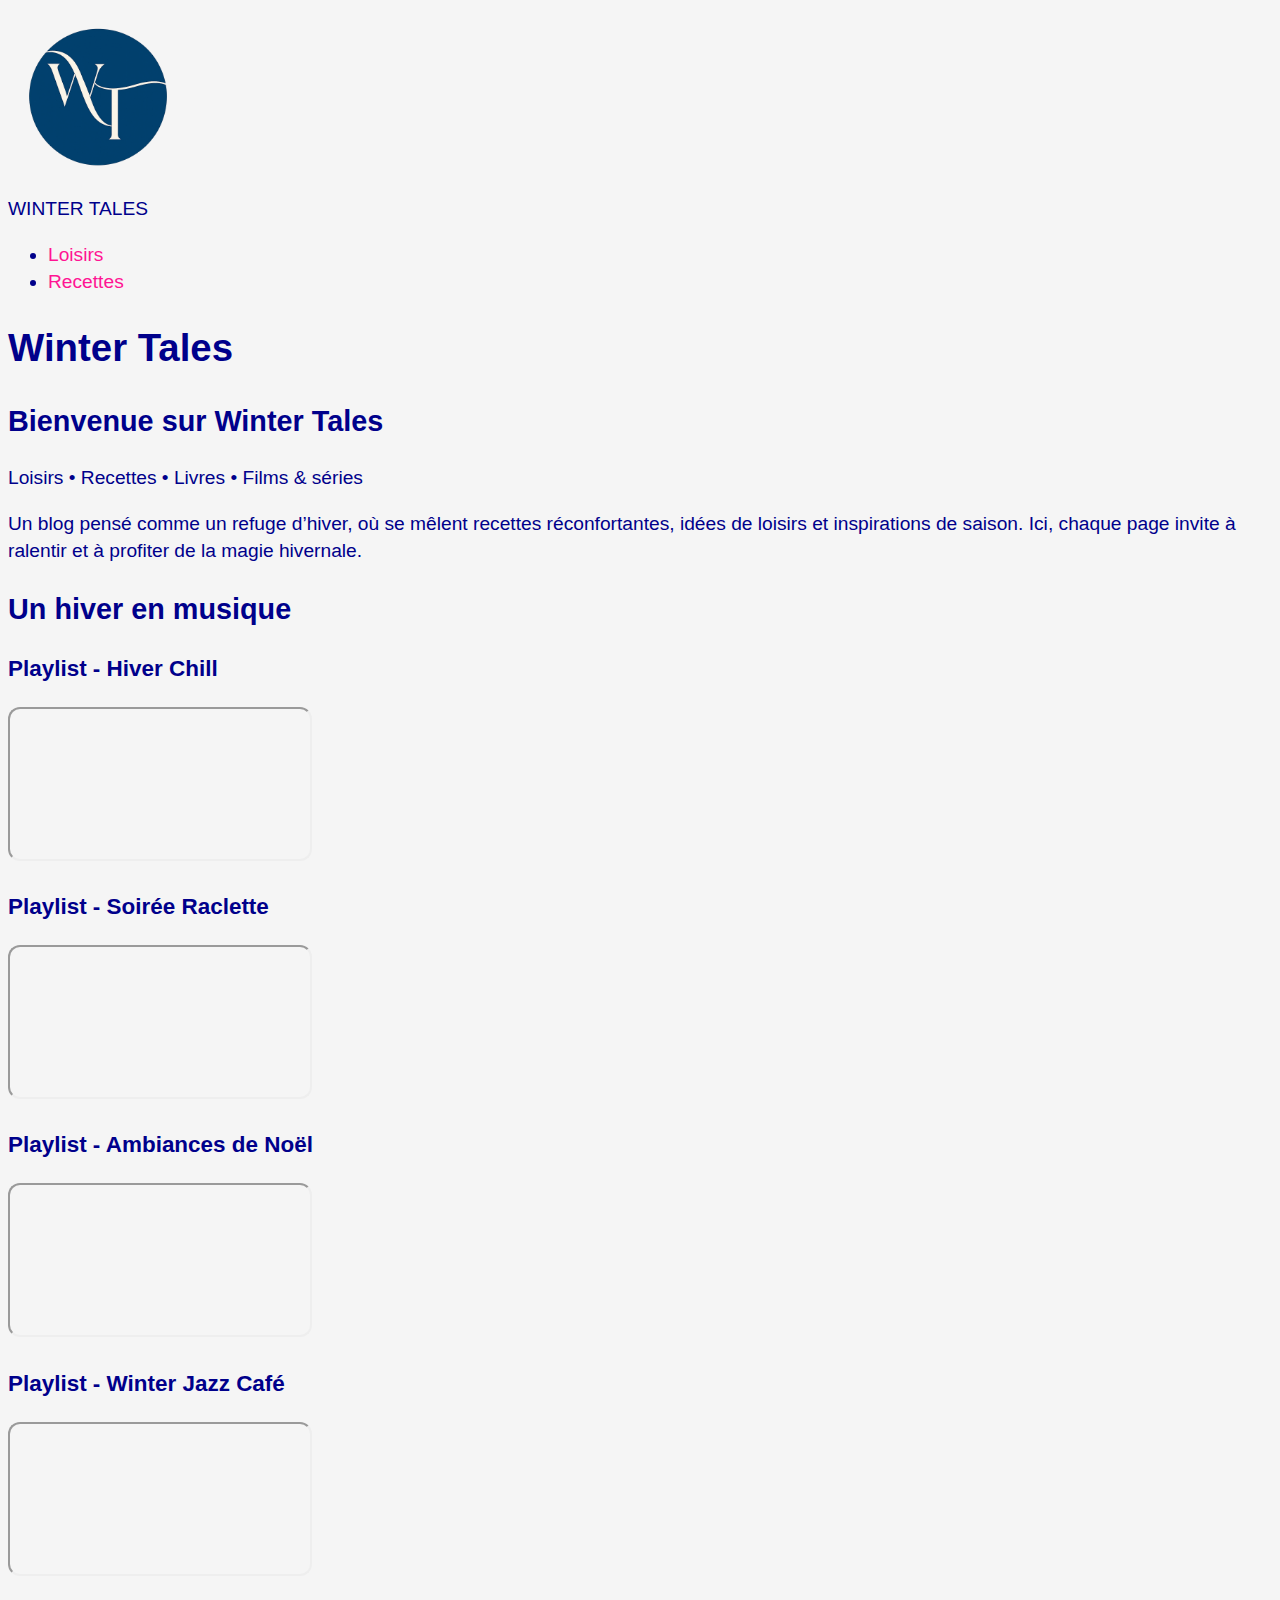
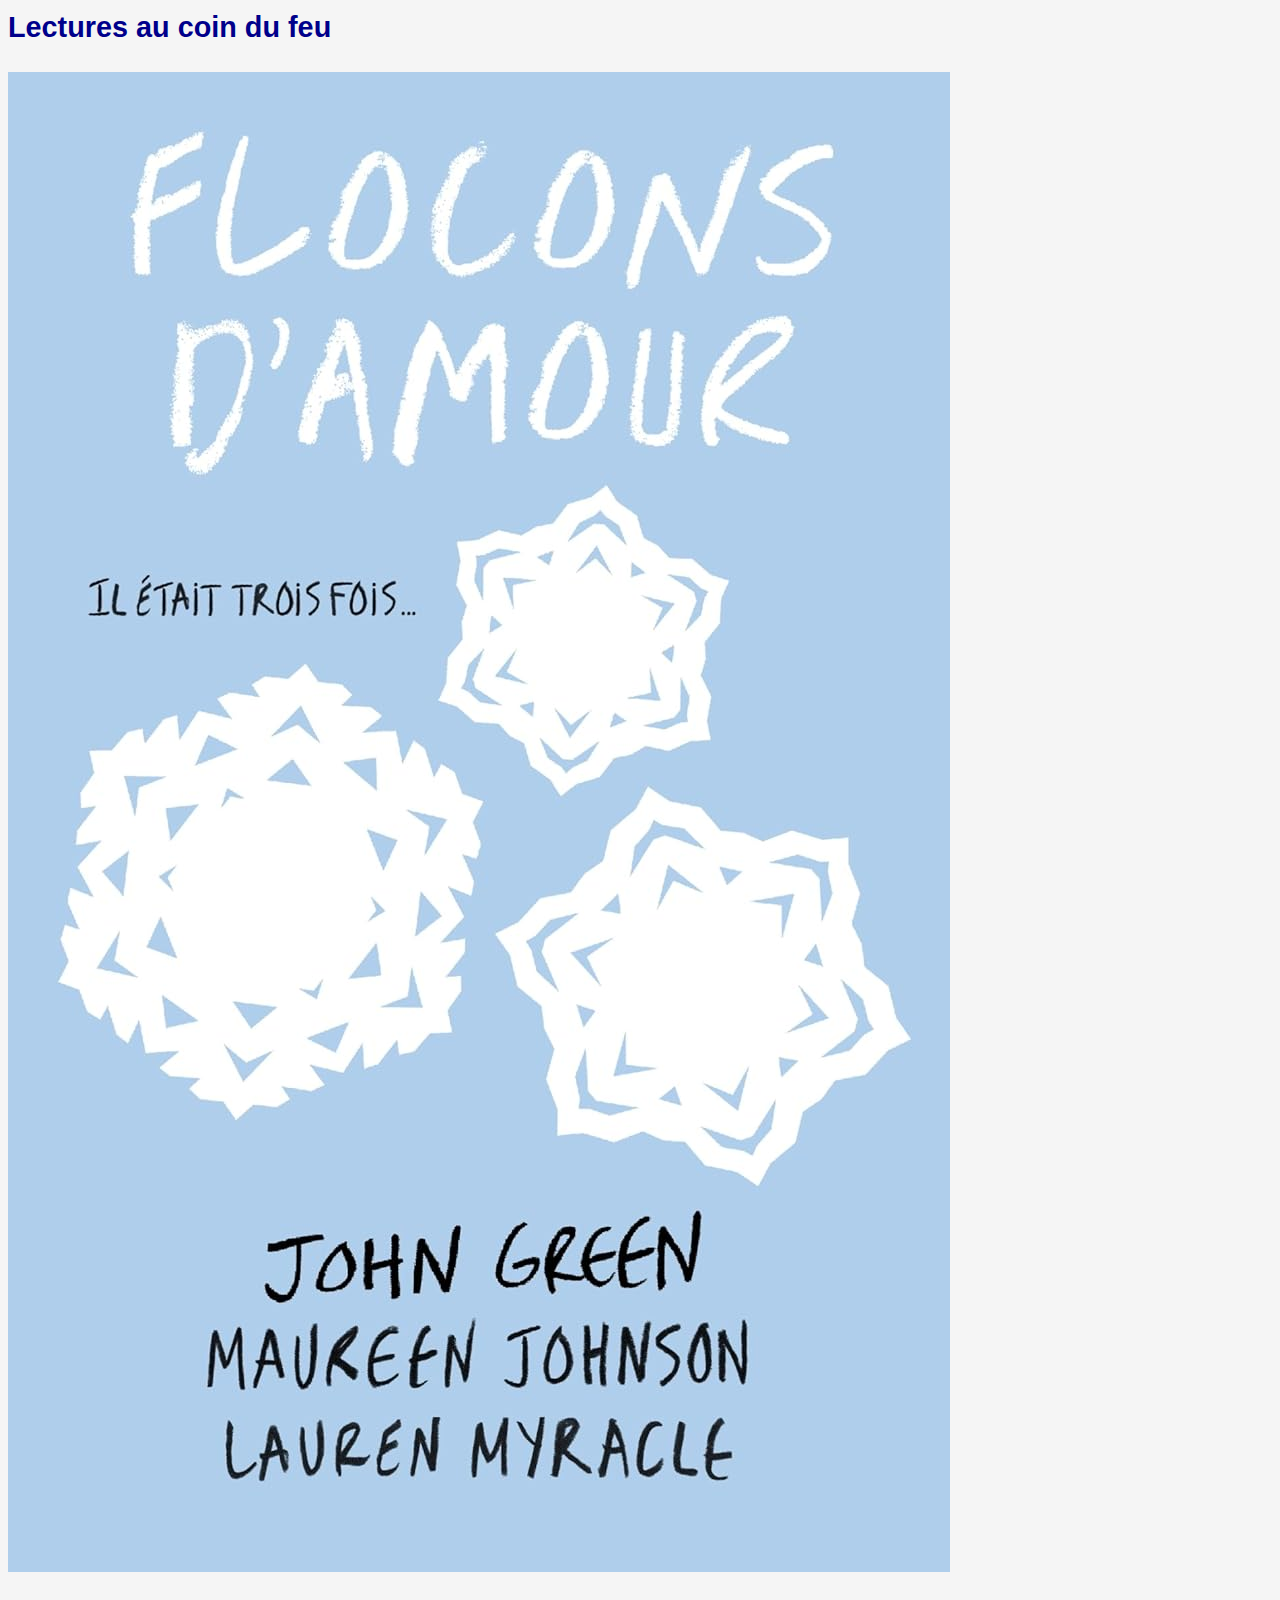
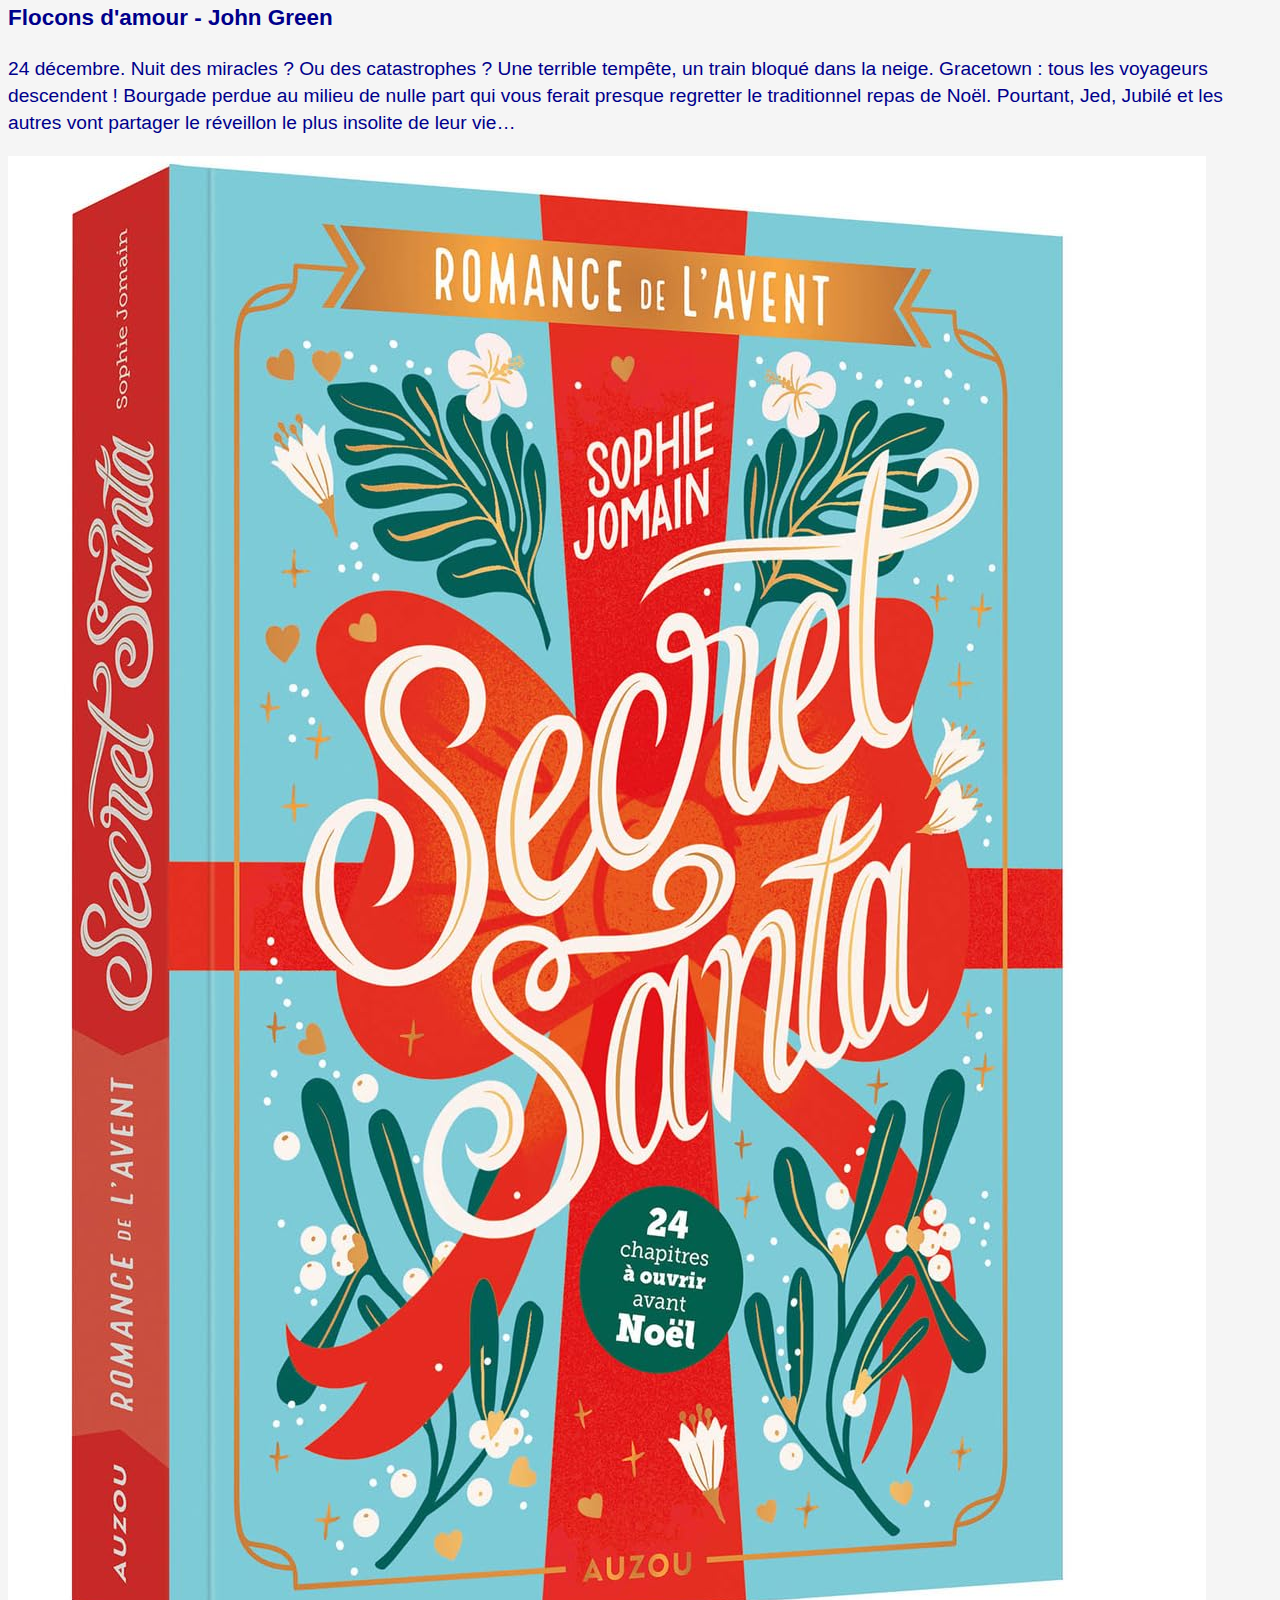
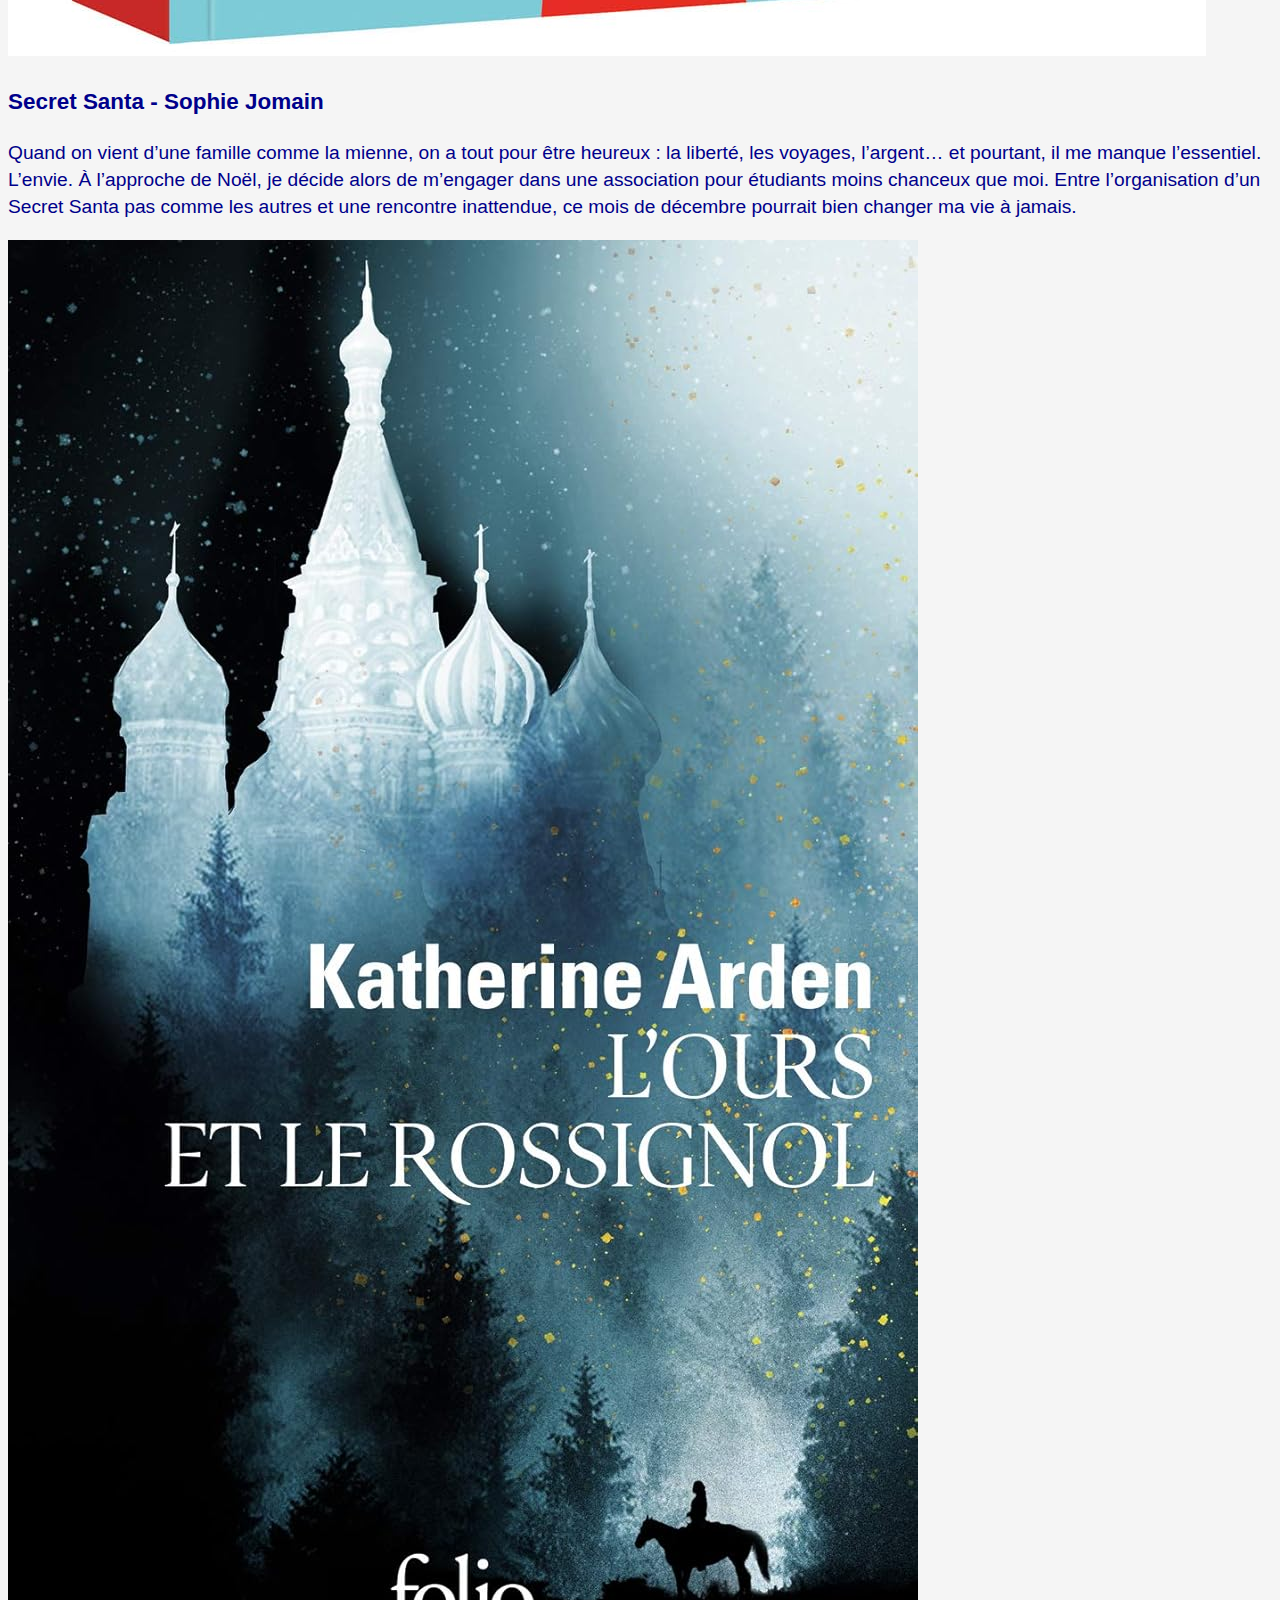
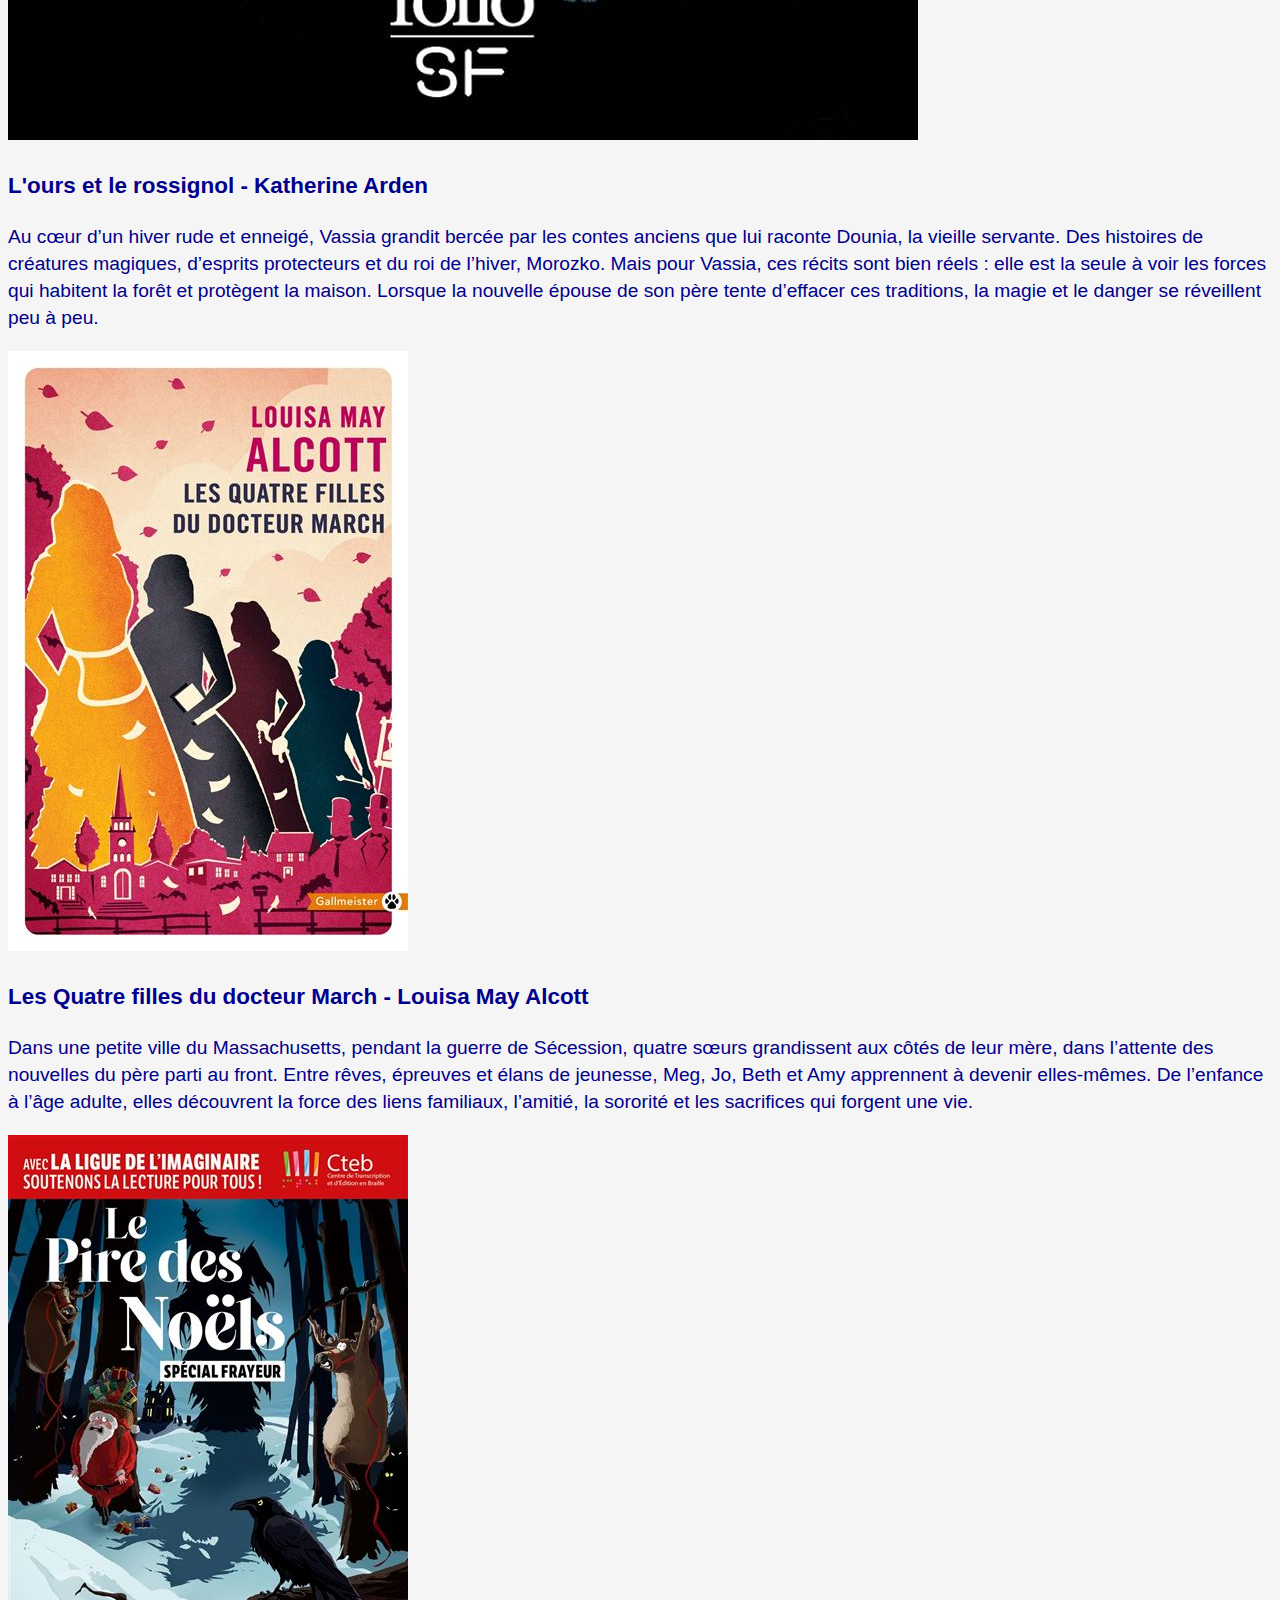
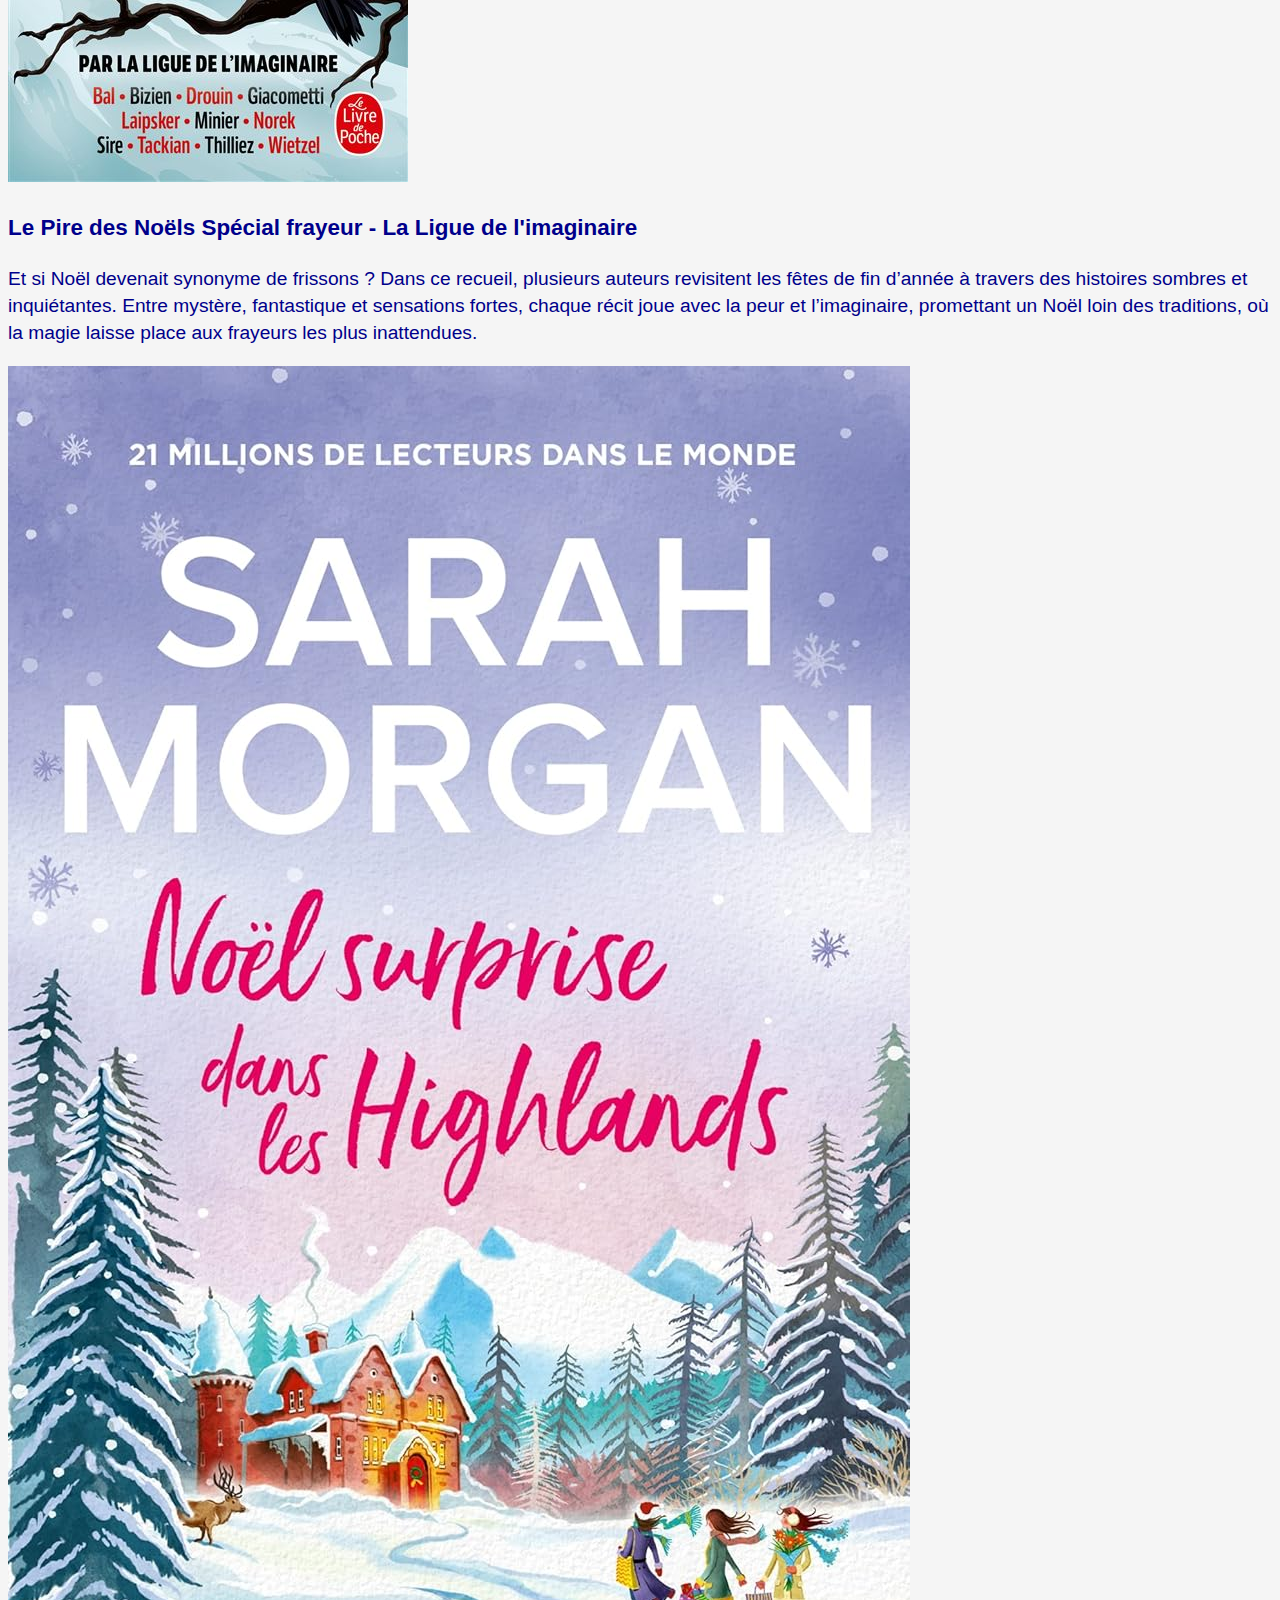
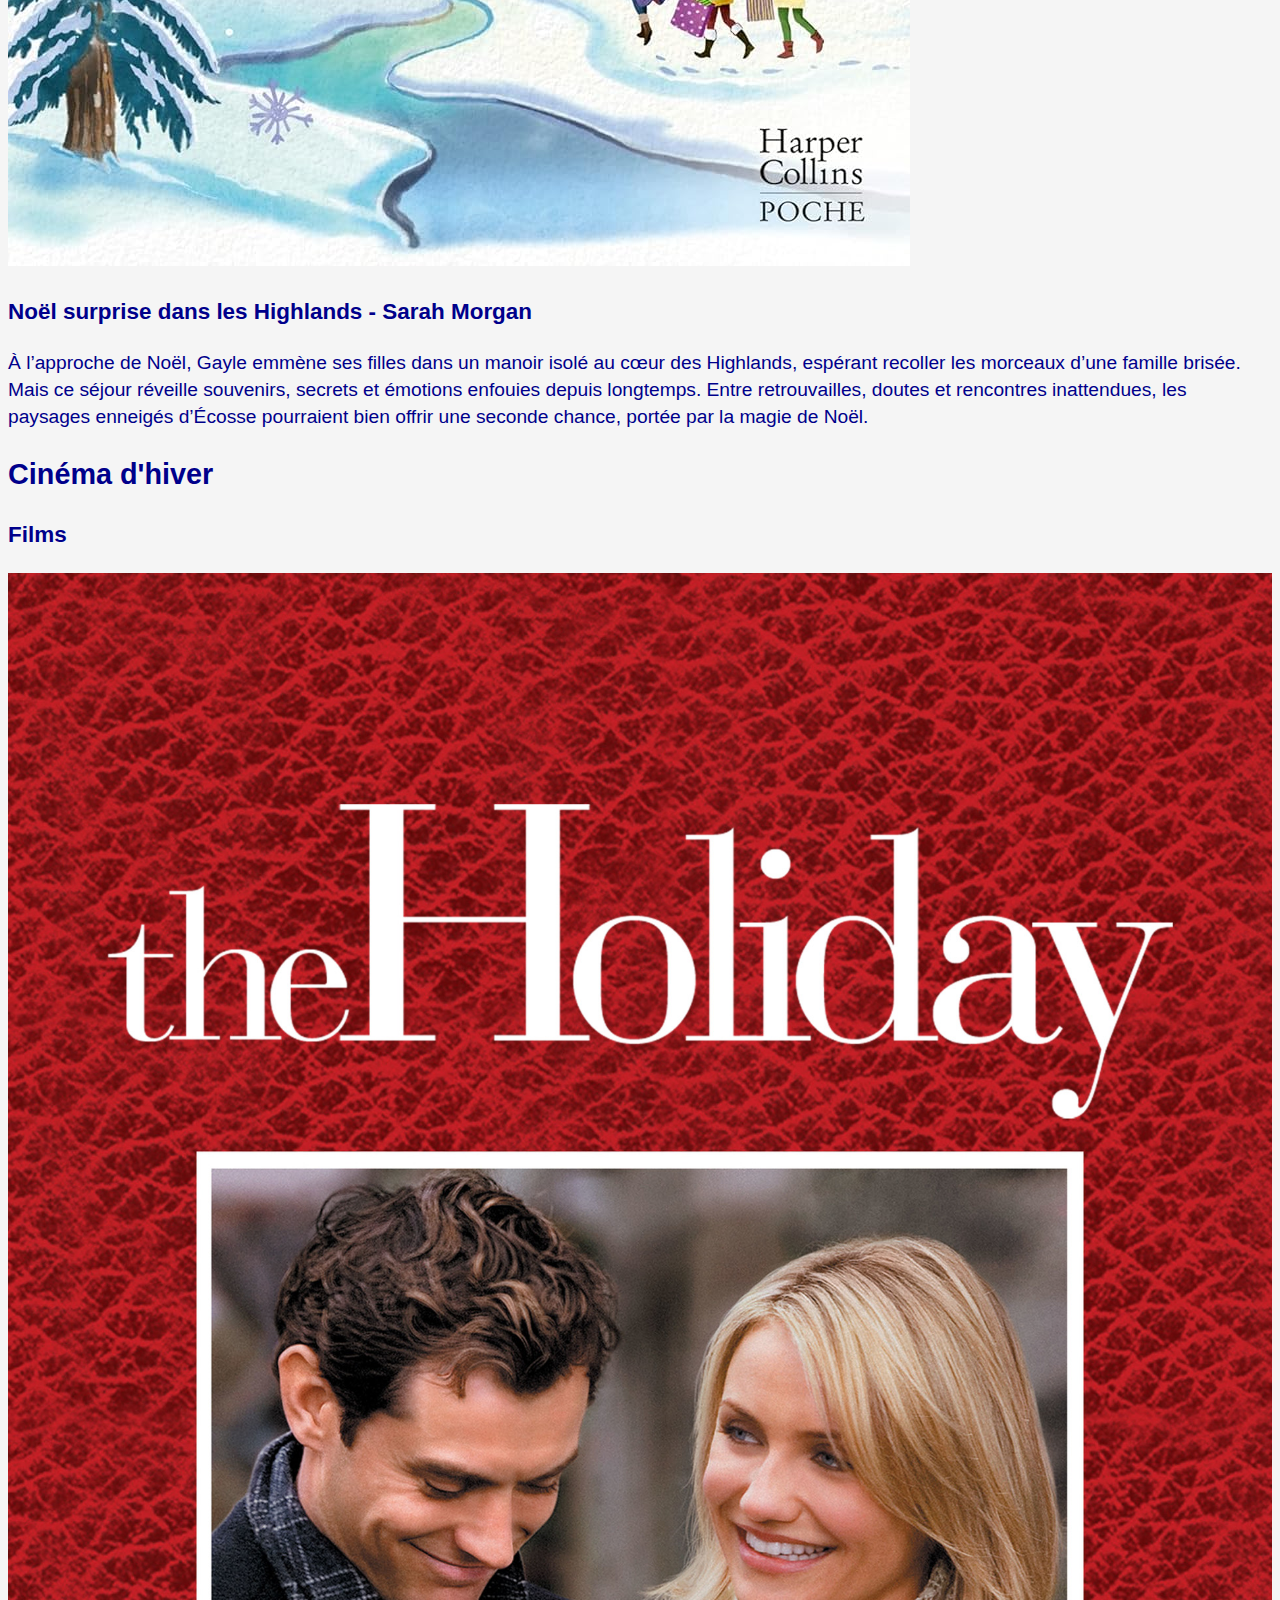
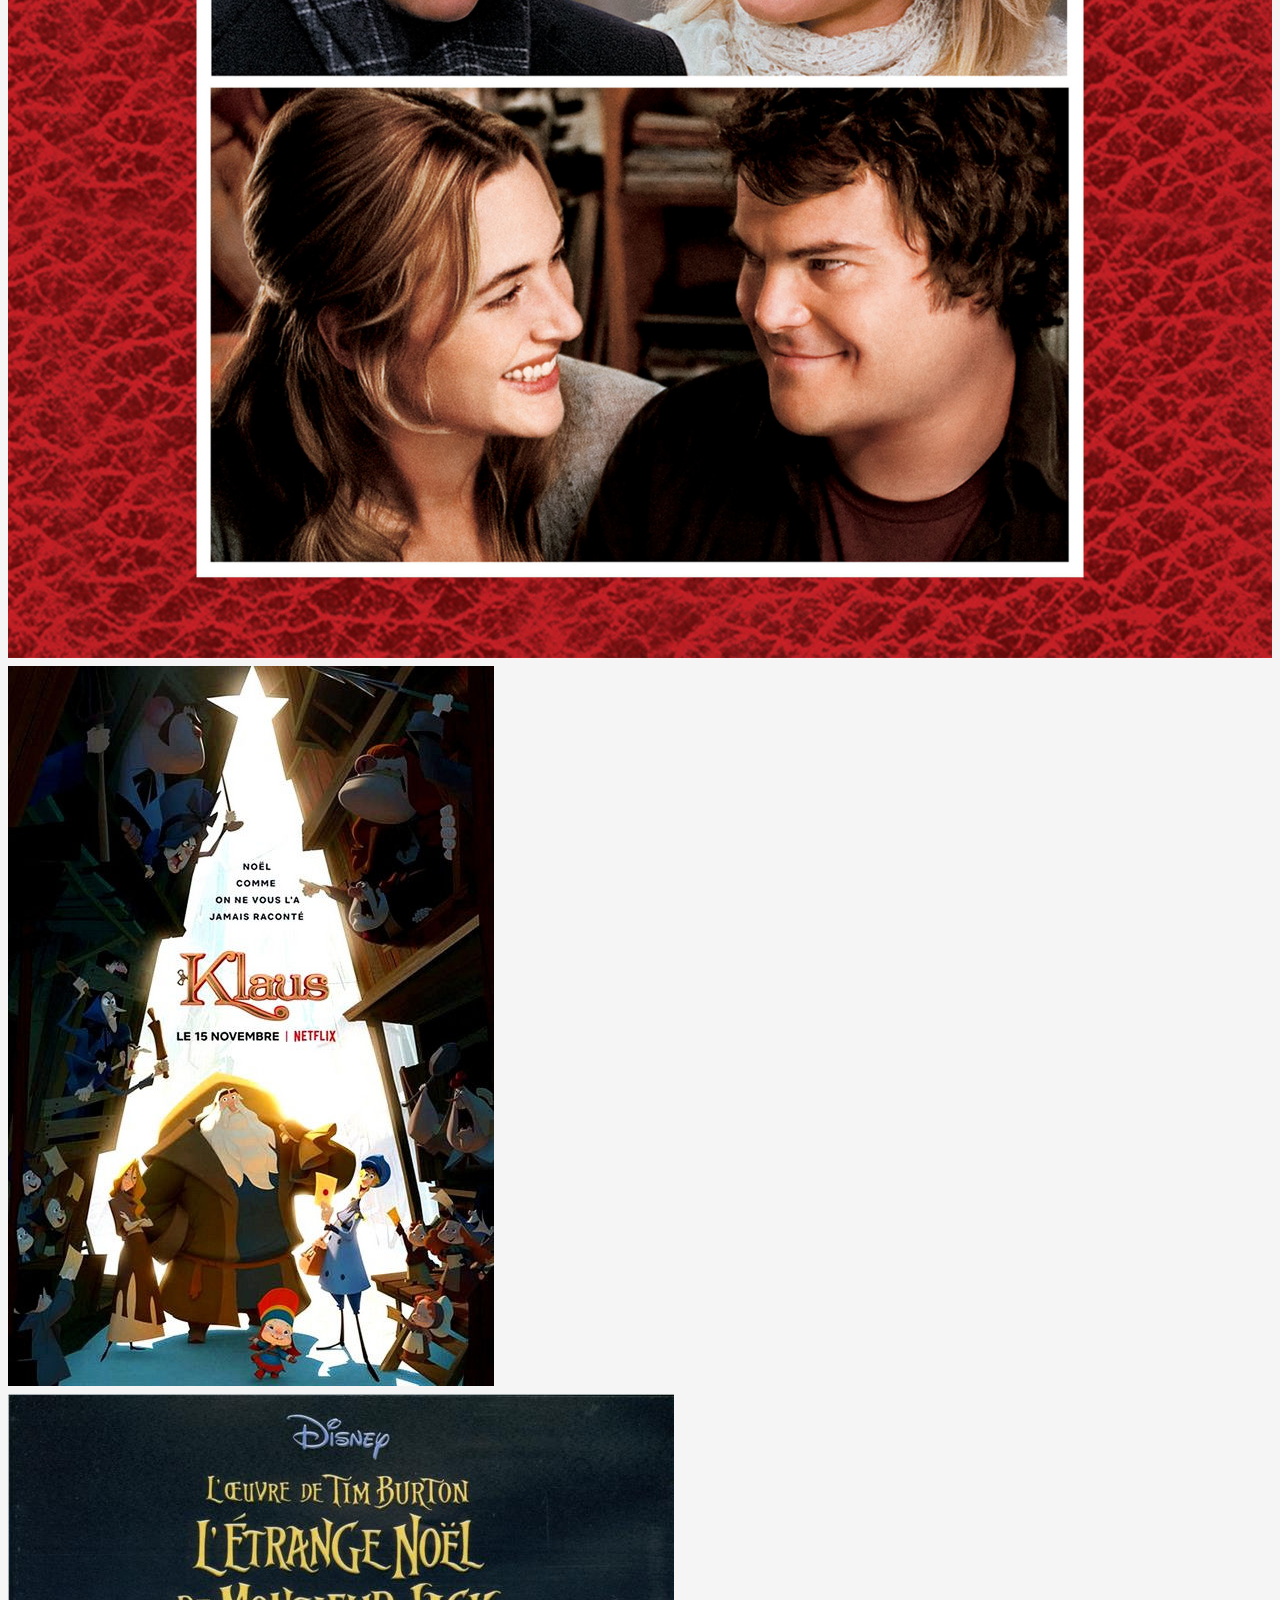
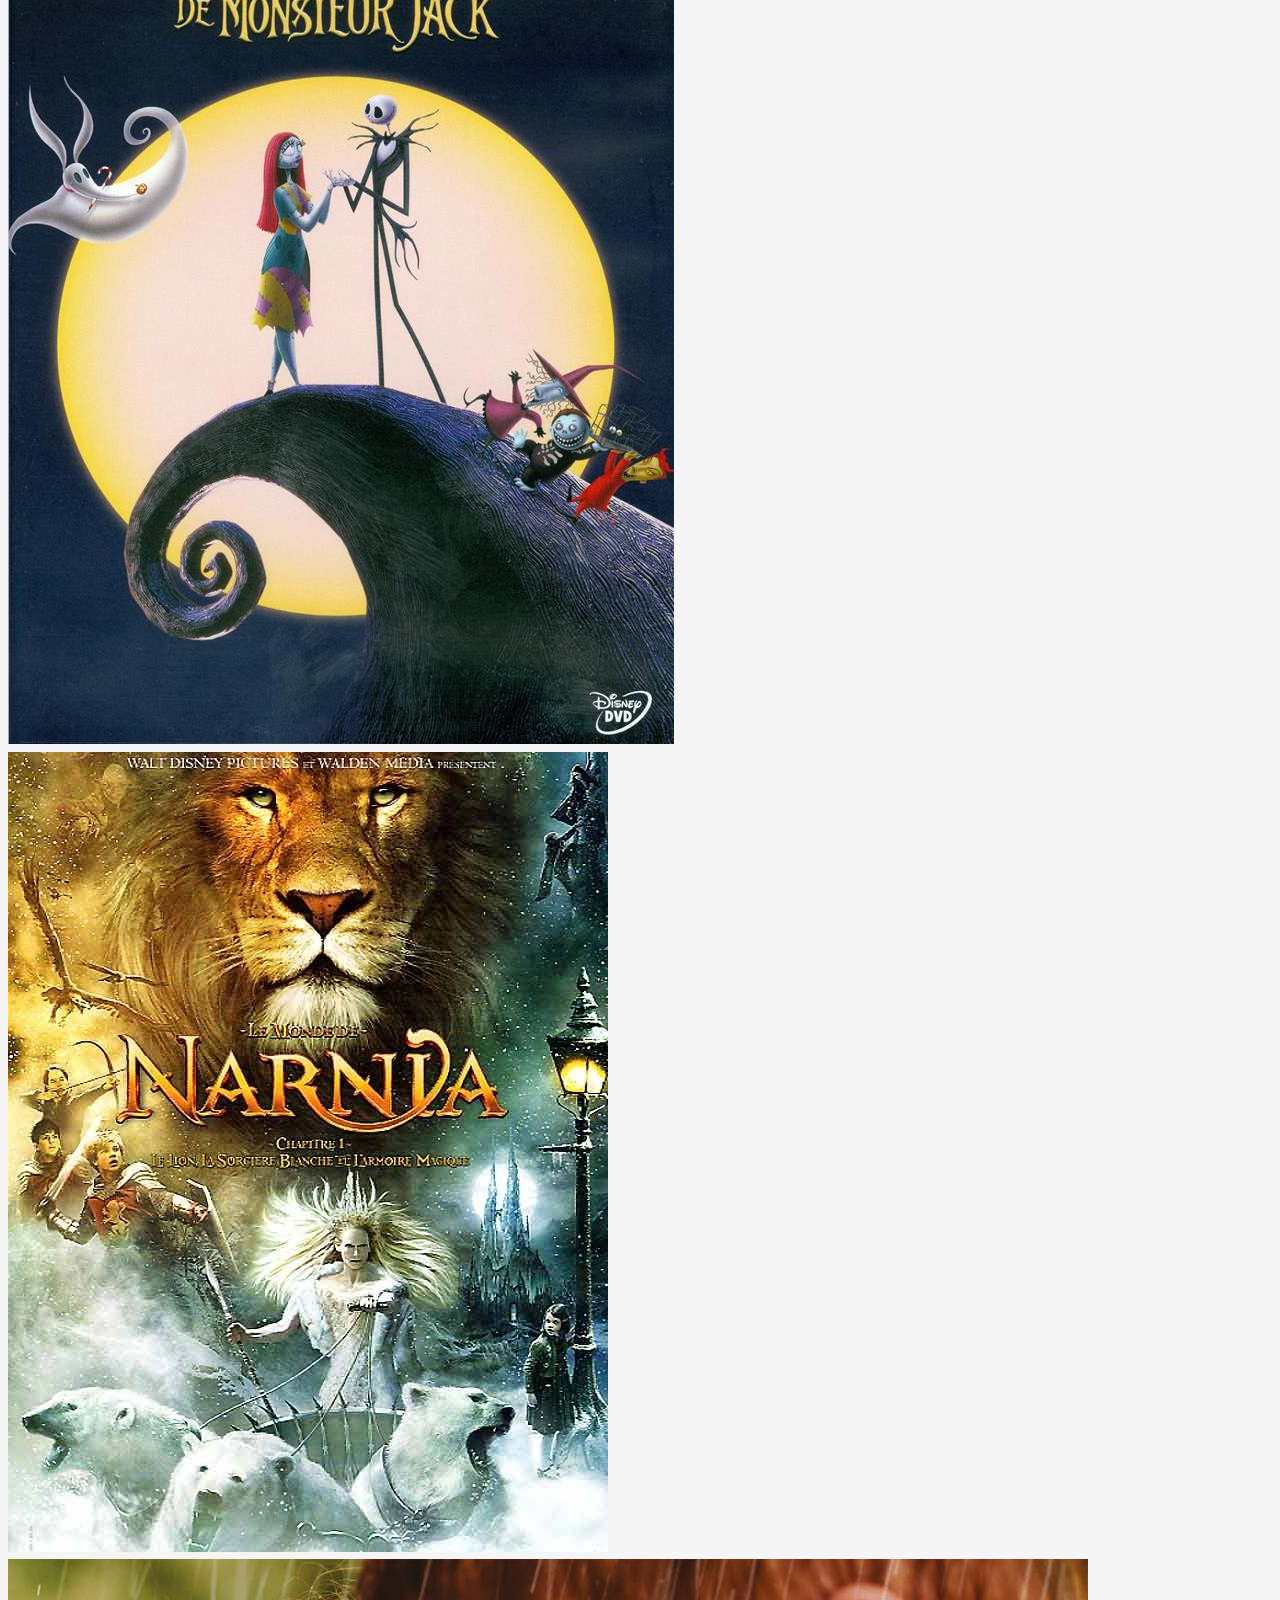
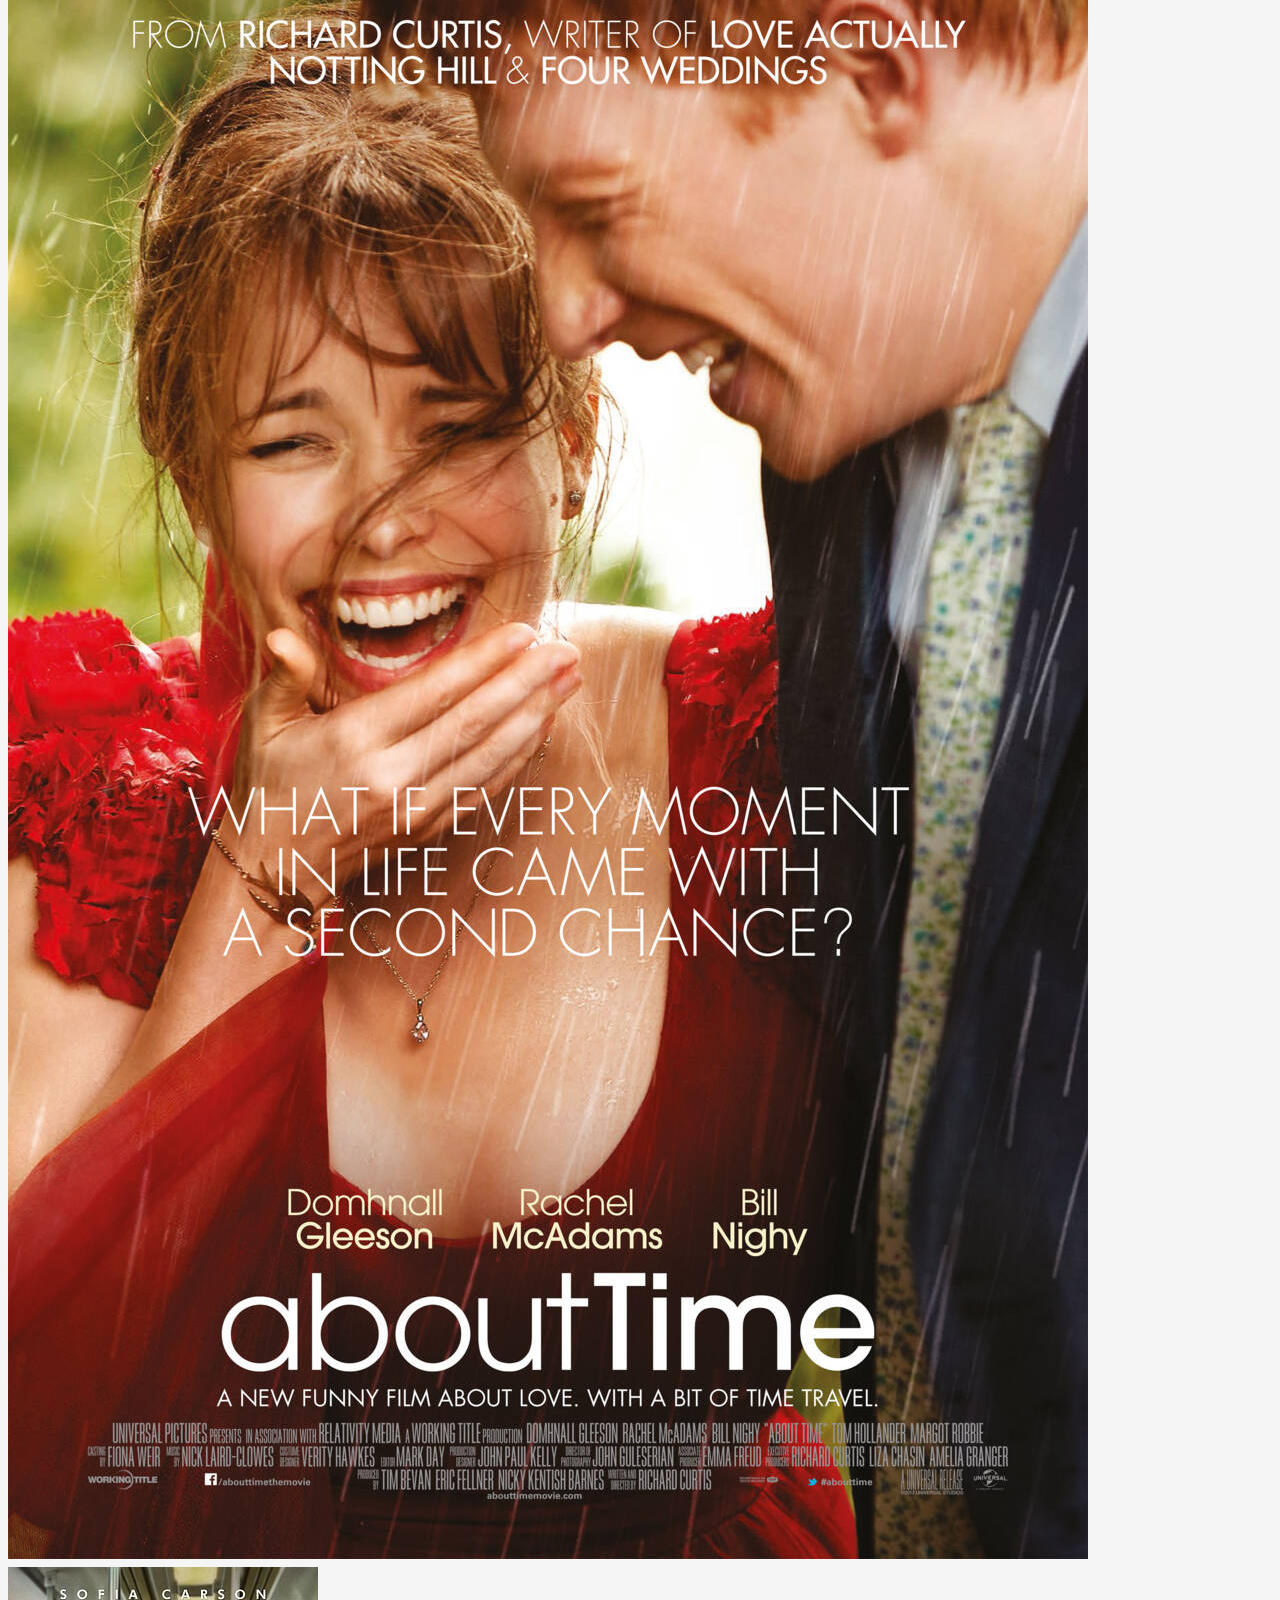
<file: index.html>
<!DOCTYPE html>
<html lang="fr">
<head>
    <meta charset="UTF-8">
    <meta name="viewport" content="width=device-width, initial-scale=1.0">
    <title>Winter Tales</title>
    <meta name="author" content="Jessica M.">
    <meta name="description"
          content="Petit blog de recommendations de musiques, livres, films et séries pour la saison hivernale">
    <link rel="stylesheet" href="css/main.css"/>
    <link rel="apple-touch-icon" sizes="180x180" href="img/logo/apple-touch-icon.png">
    <link rel="icon" type="image/png" sizes="32x32" href="img/logo/favicon-32x32.png">
    <link rel="icon" type="image/png" sizes="16x16" href="img/logo/favicon-16x16.png">
    <link rel="manifest" href="img/logo/site.webmanifest">
    <meta name="msapplication-TileColor" content="#da532c">
    <meta name="theme-color" content="#ffffff">
</head>
<body>

<header class="site-header">
    <div class="container">

        <a href="index.html" class="logo">
            <img src="img/logo/apple-touch-icon.png" alt="Winter Tales Logo">
        </a>

        <div class="header-center">
            <span class="header-title"> WINTER TALES</span>
        </div>

        <nav>
            <ul class="nav-links">
                <li><a aria-current="page" href="index.html">Loisirs</a></li>
                <li><a href="recettes.html">Recettes</a></li>
            </ul>
        </nav>

    </div>
</header>

<div class="container">
    <div class="BanniereAccueil"></div>
    <h1 class="sr-only">Winter Tales</h1>

    <section class="intro">
        <h2 class="intro-title">Bienvenue sur Winter Tales</h2>
        <p class="intro-kicker">Loisirs • Recettes • Livres • Films & séries</p>
        <p class="intro-text">
            Un blog pensé comme un refuge d’hiver, où se mêlent recettes réconfortantes,
            idées de loisirs et inspirations de saison. Ici, chaque page invite à ralentir
            et à profiter de la magie hivernale.
        </p>
    </section>
</div>

<main class="container">

    <section class="section">
        <h2>Un hiver en musique</h2>

        <div class="playlist-grid">

            <!-- Playlist 1 -->
            <article class="card playlist-tile">
                <h3>Playlist - Hiver Chill</h3>
                <iframe
                        title="Playlist Spotify - Hiver Chill"
                        data-testid="embed-iframe"
                        style="border-radius:12px"
                        src="https://open.spotify.com/embed/playlist/4eehe84AOxcmm5hTRtS2jg?utm_source=generator"
                        allow="autoplay; clipboard-write; encrypted-media; fullscreen; picture-in-picture"
                        loading="lazy"
                        allowfullscreen>
                </iframe>

            </article>

            <!-- Playlist 2 -->
            <article class="card playlist-tile">
                <h3>Playlist - Soirée Raclette </h3>
                <iframe
                        title="Playlist Spotify - Soirée Raclette"
                        data-testid="embed-iframe"
                        style="border-radius:12px"
                        src="https://open.spotify.com/embed/playlist/5YB8bsZEhUO0wBGnpduDes?utm_source=generator"
                        allow="autoplay; clipboard-write; encrypted-media; fullscreen; picture-in-picture"
                        loading="lazy"
                        allowfullscreen>
                </iframe>

            </article>

            <!-- Playlist 3 -->
            <article class="card playlist-tile">
                <h3>Playlist - Ambiances de Noël</h3>
                <iframe
                        title="Playlist Spotify - Ambiances de Noël"
                        data-testid="embed-iframe"
                        style="border-radius:12px"
                        src="https://open.spotify.com/embed/playlist/4WcHG1g0WabM1K53blc9sh?utm_source=generator"
                        allow="autoplay; clipboard-write; encrypted-media; fullscreen; picture-in-picture"
                        loading="lazy"
                        allowfullscreen>
                </iframe>

            </article>

            <!--Playlist 4 -->
            <article class="card playlist-tile">
                <h3>Playlist - Winter Jazz Café</h3>
                <iframe
                        title="Playlist Spotify - Winter Jazz Café"
                        data-testid="embed-iframe"
                        style="border-radius:12px"
                        src="https://open.spotify.com/embed/playlist/0IdoITS2RoNMybX2mBR3hc?utm_source=generator&theme=0"
                        allow="autoplay; clipboard-write; encrypted-media; fullscreen; picture-in-picture"
                        loading="lazy"
                        allowfullscreen>
                </iframe>

            </article>
        </div>
    </section>

    <section class="section">
        <h2>Lectures au coin du feu</h2>

        <div class="books-grid">

            <article class="card book-item">
                <img class="book-cover" src="img/livres/JonhGreen_FloconsDamour.jpg" alt="Flocons d'amour">
                <div class="book-body">
                    <h3>Flocons d'amour - John Green</h3>
                    <p>
                        24 décembre. Nuit des miracles ? Ou des catastrophes ? Une terrible tempête,
                        un train bloqué dans la neige. Gracetown : tous les voyageurs descendent !
                        Bourgade perdue au milieu de nulle part qui vous ferait presque regretter
                        le traditionnel repas de Noël. Pourtant, Jed, Jubilé et les autres vont
                        partager le réveillon le plus insolite de leur vie…
                    </p>
                </div>
            </article>

            <article class="card book-item">
                <img class="book-cover" src="img/livres/SophieJomain_SecretSanta.jpg" alt="Secret Santa">
                <div class="book-body">
                    <h3>Secret Santa - Sophie Jomain</h3>
                    <p>
                        Quand on vient d’une famille comme la mienne, on a tout pour être heureux : la liberté,
                        les voyages, l’argent… et pourtant, il me manque l’essentiel. L’envie. À l’approche de Noël,
                        je décide alors de m’engager dans une association pour étudiants moins chanceux que moi.
                        Entre l’organisation d’un Secret Santa pas comme les autres et une rencontre inattendue,
                        ce mois de décembre pourrait bien changer ma vie à jamais.
                    </p>
                </div>
            </article>

            <article class="card book-item">
                <img class="book-cover" src="img/livres/KatherineArden_Ours&Rossignol.jpg" alt="L'Ours et le Rossignol">
                <div class="book-body">
                    <h3>L'ours et le rossignol - Katherine Arden</h3>
                    <p>
                        Au cœur d’un hiver rude et enneigé, Vassia grandit bercée par les contes anciens que lui
                        raconte Dounia, la vieille servante. Des histoires de créatures magiques, d’esprits protecteurs
                        et du roi de l’hiver, Morozko. Mais pour Vassia, ces récits sont bien réels : elle est la seule
                        à voir les forces qui habitent la forêt et protègent la maison. Lorsque la nouvelle épouse de
                        son père tente d’effacer ces traditions, la magie et le danger se réveillent peu à peu.
                    </p>
                </div>
            </article>

            <article class="card book-item">
                <img class="book-cover" src="img/livres/LouisaMayAlcott_QuatresFillesDocteurMarch.jpg"
                     alt="Les Quatre Filles du Docteur March">
                <div class="book-body">
                    <h3>Les Quatre filles du docteur March - Louisa May Alcott</h3>
                    <p>
                        Dans une petite ville du Massachusetts, pendant la guerre de Sécession, quatre sœurs grandissent
                        aux côtés de leur mère, dans l’attente des nouvelles du père parti au front. Entre rêves,
                        épreuves et élans de jeunesse, Meg, Jo, Beth et Amy apprennent à devenir elles-mêmes. De
                        l’enfance
                        à l’âge adulte, elles découvrent la force des liens familiaux, l’amitié, la sororité et les
                        sacrifices qui forgent une vie.
                    </p>
                </div>
            </article>

            <article class="card book-item">
                <img class="book-cover" src="img/livres/LigueImaginaire_LePireDesNoels.jpg"
                     alt="Pire Des Noëls Spécial frayeurs">
                <div class="book-body">
                    <h3>Le Pire des Noëls Spécial frayeur - La Ligue de l'imaginaire</h3>
                    <p>
                        Et si Noël devenait synonyme de frissons ? Dans ce recueil, plusieurs auteurs revisitent les
                        fêtes de fin d’année à travers des histoires sombres et inquiétantes. Entre mystère,
                        fantastique et sensations fortes, chaque récit joue avec la peur et l’imaginaire, promettant
                        un Noël loin des traditions, où la magie laisse place aux frayeurs les plus inattendues.
                    </p>
                </div>
            </article>

            <article class="card book-item">
                <img class="book-cover" src="img/livres/SarahMorgan_NoelSurprise.jpg"
                     alt="Noël Surprise dans les Highlands">
                <div class="book-body">
                    <h3>Noël surprise dans les Highlands - Sarah Morgan</h3>
                    <p>
                        À l’approche de Noël, Gayle emmène ses filles dans un manoir isolé au cœur des Highlands,
                        espérant recoller les morceaux d’une famille brisée. Mais ce séjour réveille souvenirs,
                        secrets et émotions enfouies depuis longtemps. Entre retrouvailles, doutes et rencontres
                        inattendues, les paysages enneigés d’Écosse pourraient bien offrir une seconde chance,
                        portée par la magie de Noël.
                    </p>
                </div>
            </article>
        </div>
    </section>

    <section class="section">
        <h2>Cinéma d'hiver</h2>

        <div class="stack">

            <!--Films-->
            <section class="media-block">
                <h3>Films</h3>

                <div class="mosaic">
                    <article class="media-title">
                        <img src="img/films&series/TheHolidays.jpg" alt="The Holidays">
                    </article>

                    <article class="media-title">
                        <img src="img/films&series/Klaus.jpg" alt="Klaus">
                    </article>

                    <article class="media-title">
                        <img src="img/films&series/EtrangeNoelMonsieurJack.jpg" alt="L'étrange Noël de Monsieur Jack">
                    </article>

                    <article class="media-title">
                        <img src="img/films&series/Narnia.jpg" alt="Narnia">
                    </article>

                    <article class="media-title">
                        <img src="img/films&series/IlEtaitTemps.jpg" alt="Il était temps">
                    </article>

                    <article class="media-title">
                        <img src="img/films&series/LifeList.jpg" alt="Demain est un autre jour">
                    </article>
                </div>
            </section>

            <!--Séries-->
            <section class="media-block">
                <h3>Séries</h3>

                <div class="mosaic">
                    <article class="media-title">
                        <img src="img/films&series/GilmoreGirls.jpg" alt="Gilmore Girls">
                    </article>

                    <article class="media-title">
                        <img src="img/films&series/Dash&Lily.jpg" alt="Dash & Lily">
                    </article>

                    <article class="media-title">
                        <img src="img/films&series/TheWitcher.jpg" alt="The Witcher">
                    </article>

                    <article class="media-title">
                        <img src="img/films&series/HomeForChristmas.jpg" alt="Home For Christmas">
                    </article>

                    <article class="media-title">
                        <img src="img/films&series/Absentia.jpg" alt="Absentia">
                    </article>

                    <article class="media-title">
                        <img src="img/films&series/AnneWithAnE.jpg" alt="Anne With An E">
                    </article>
                </div>
            </section>
        </div>
    </section>
</main>
<footer>
    &copy;2025 Jessica M.
</footer>
</body>
</html>
</file>
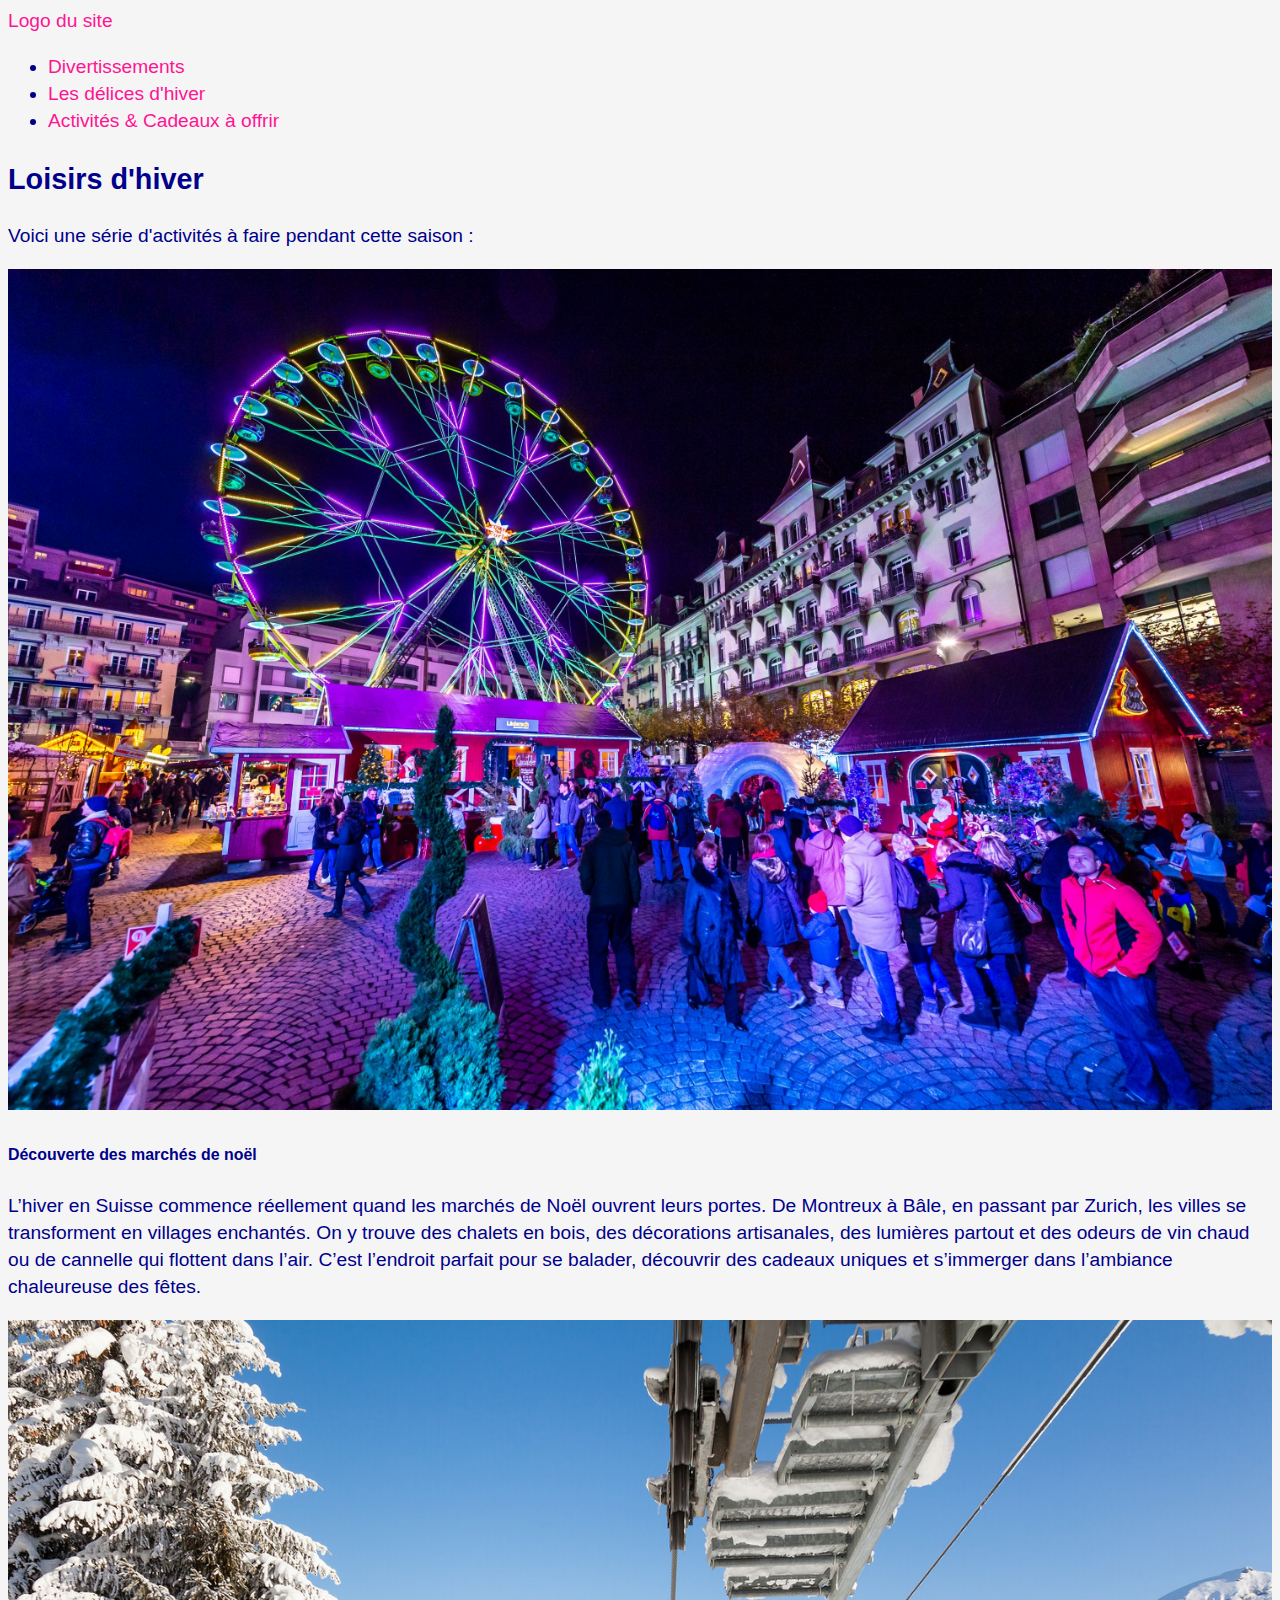
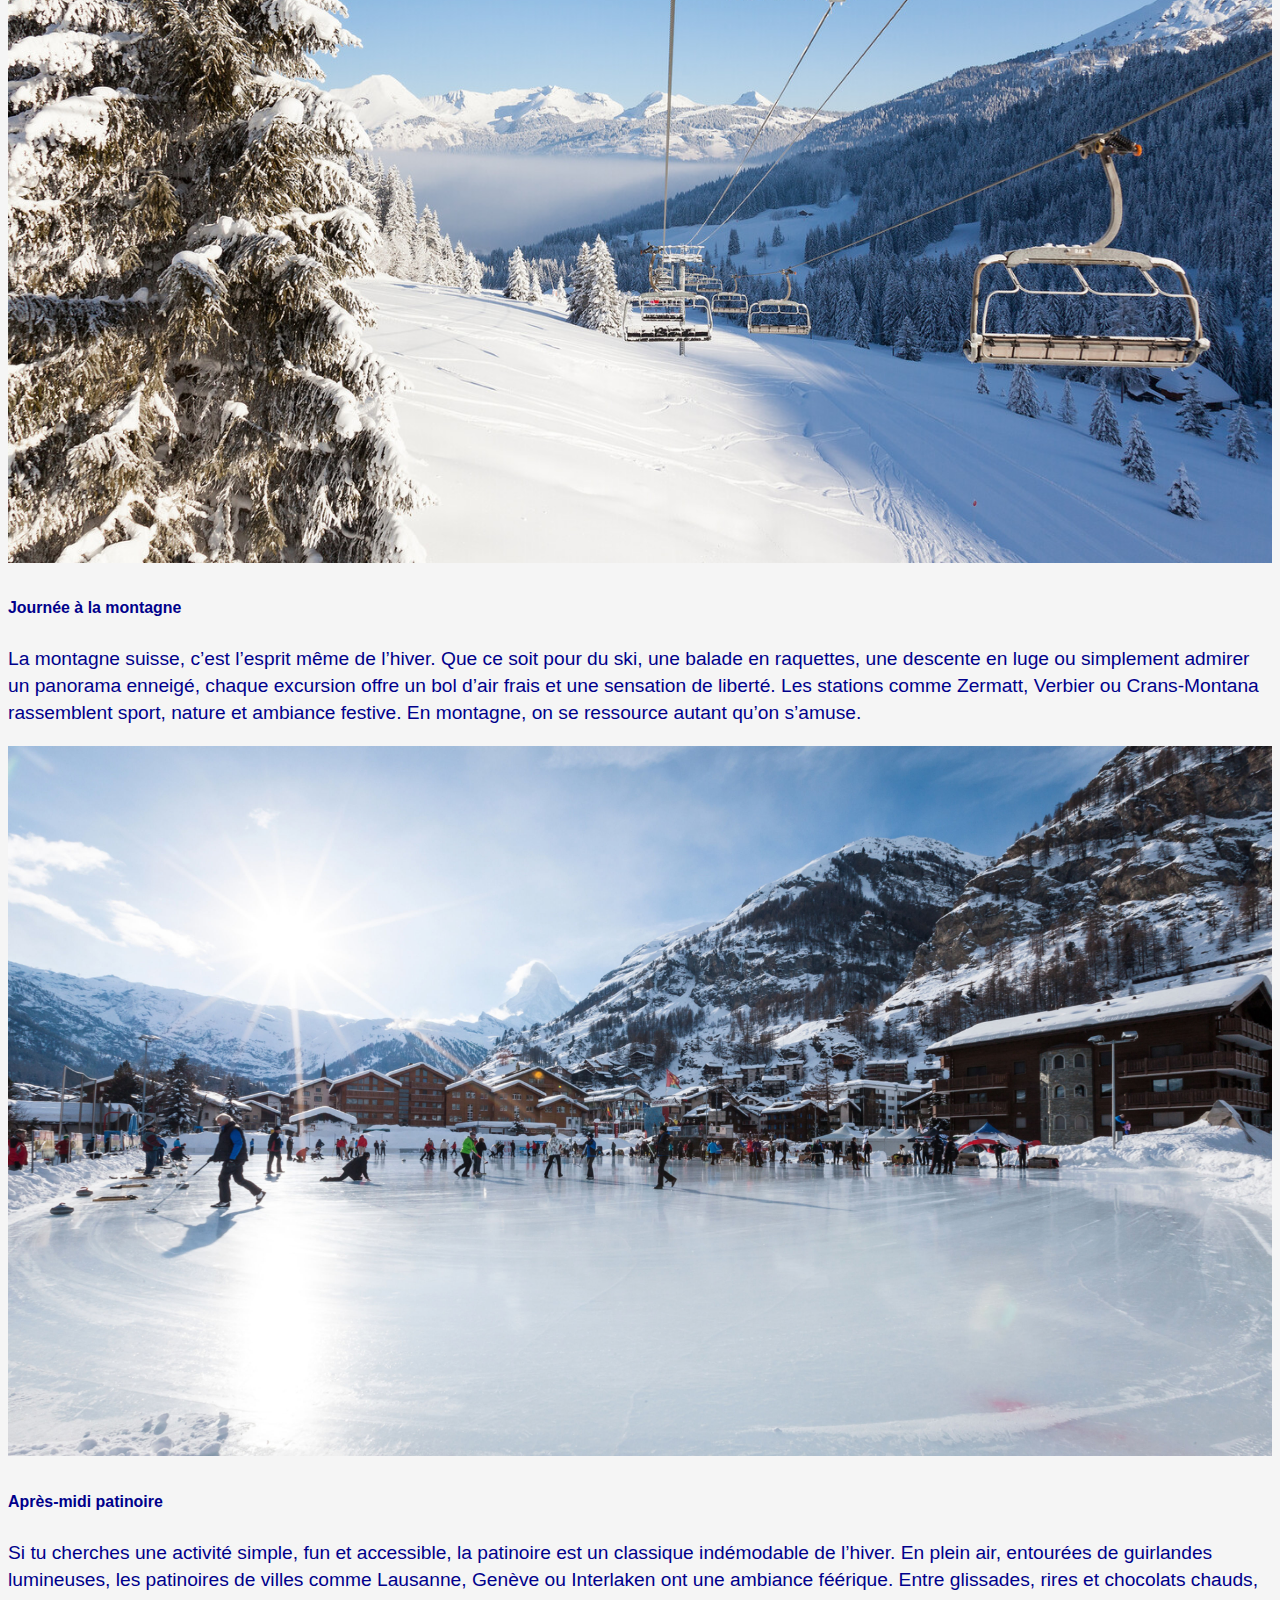
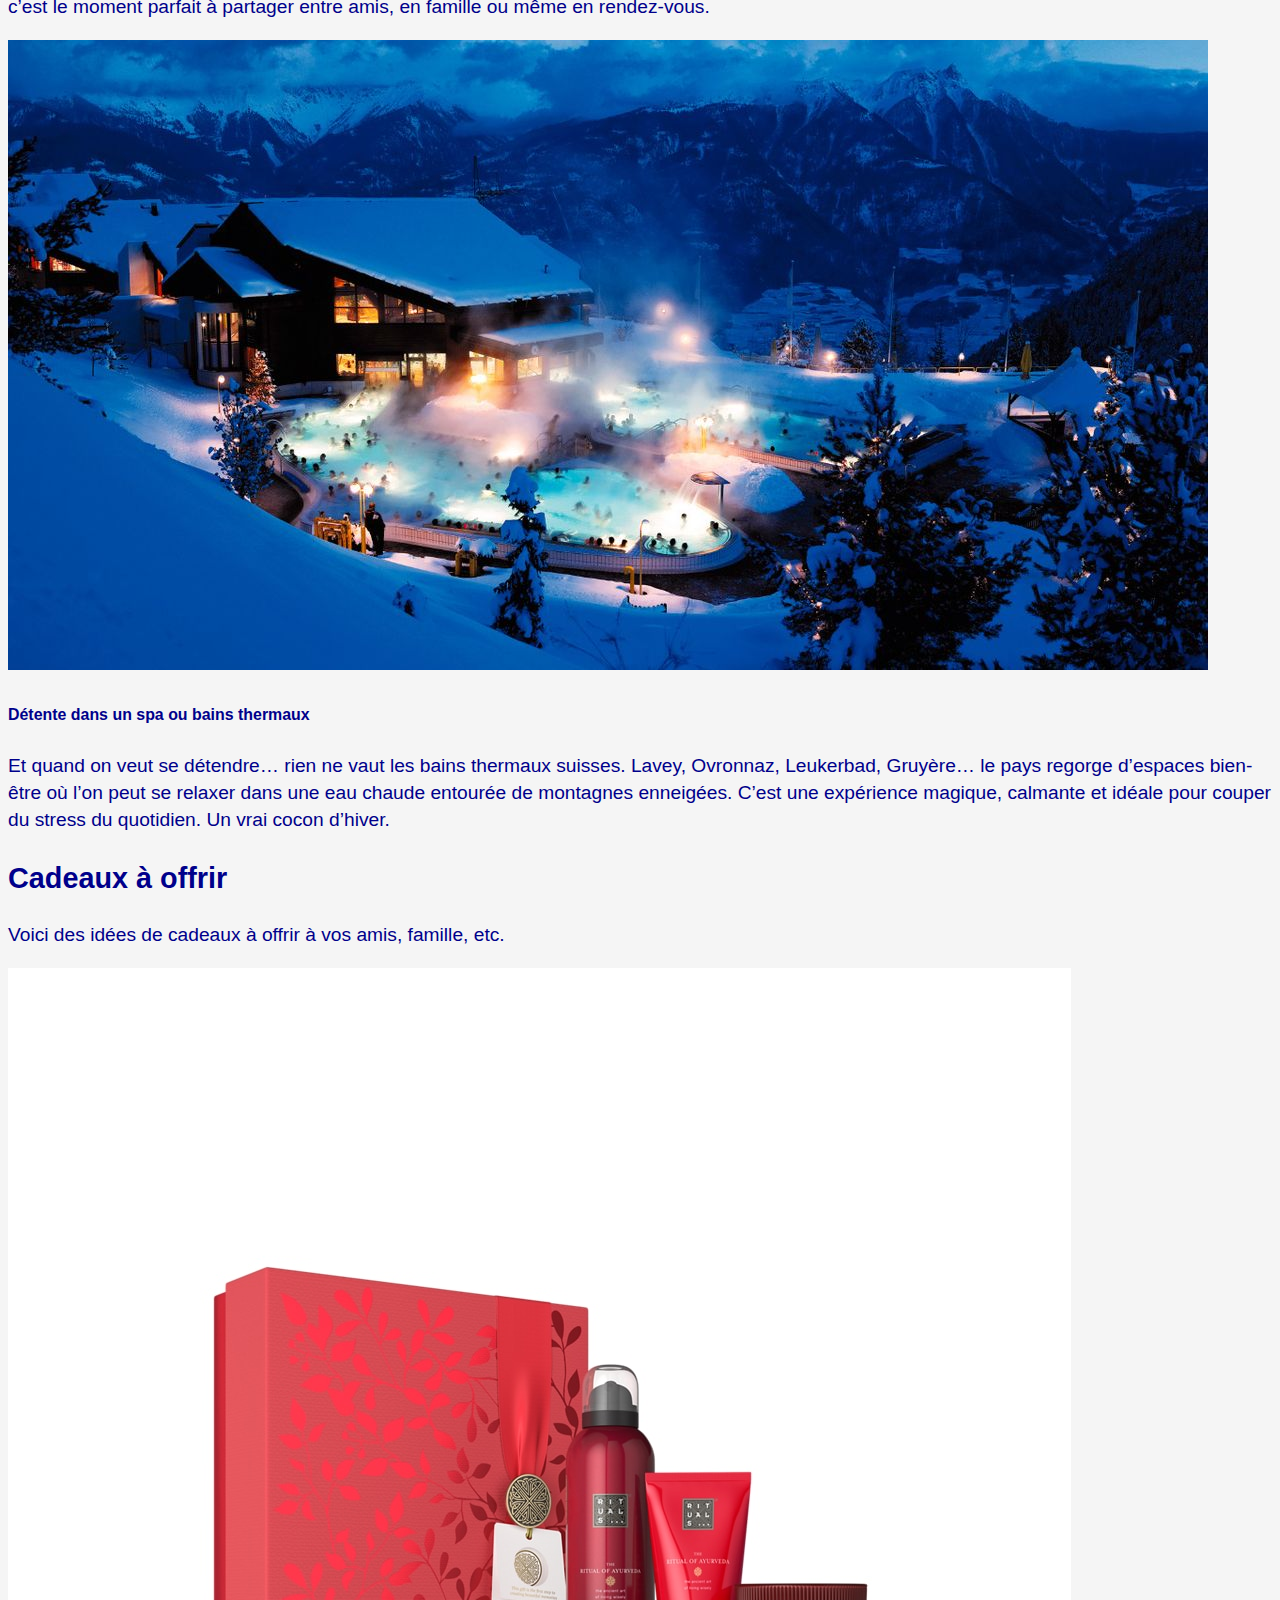
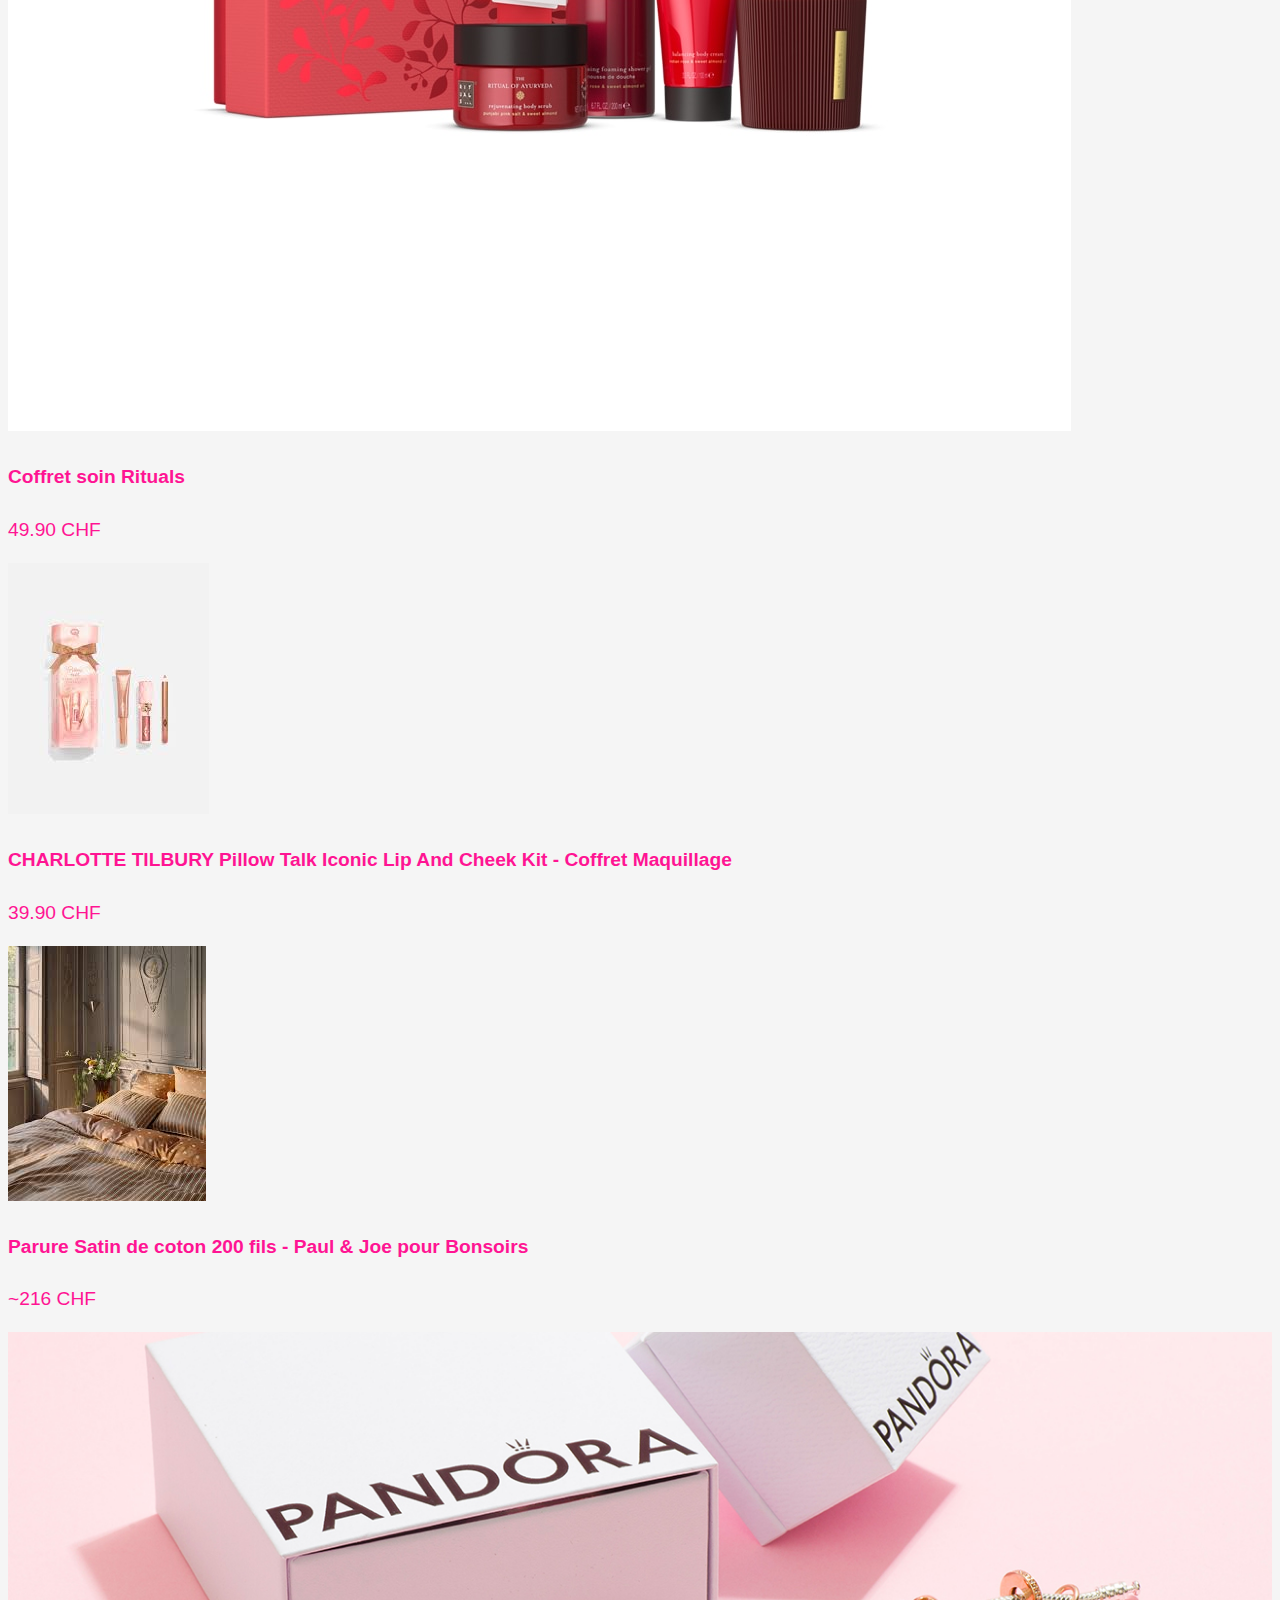
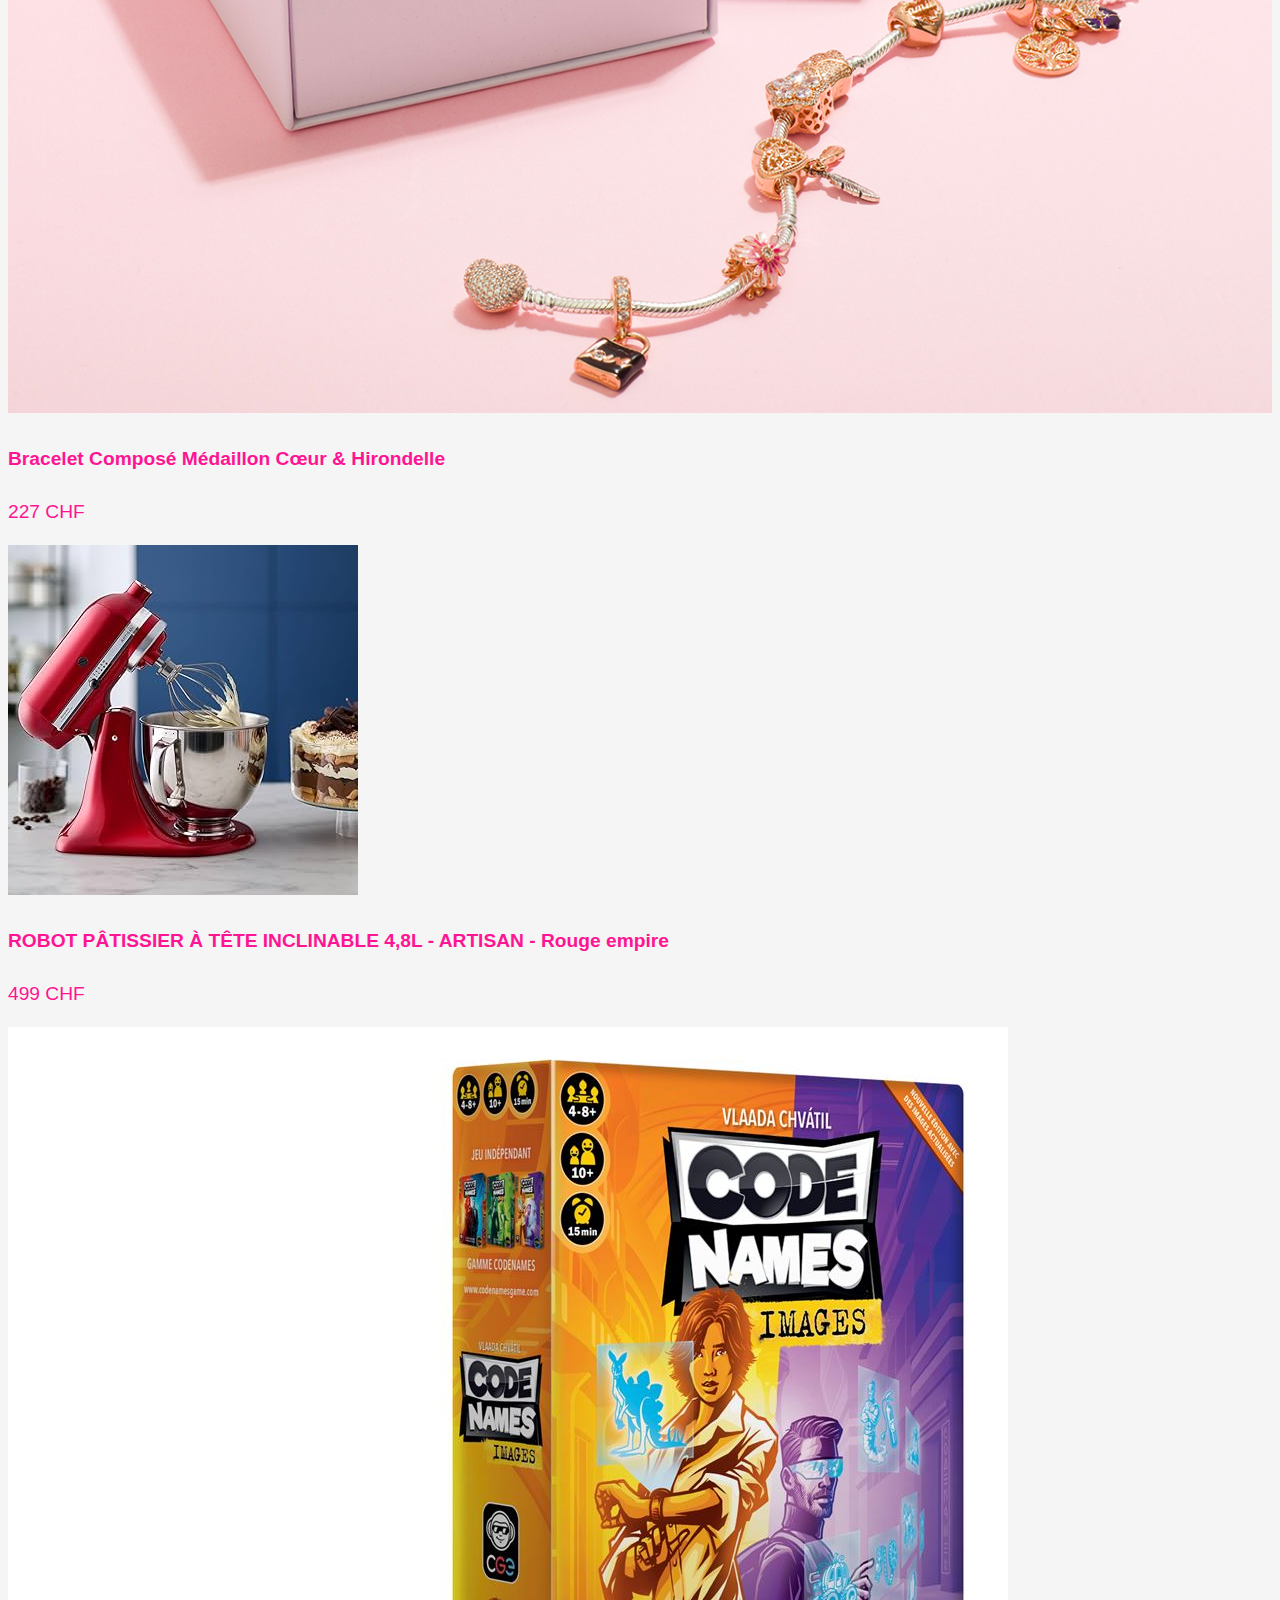
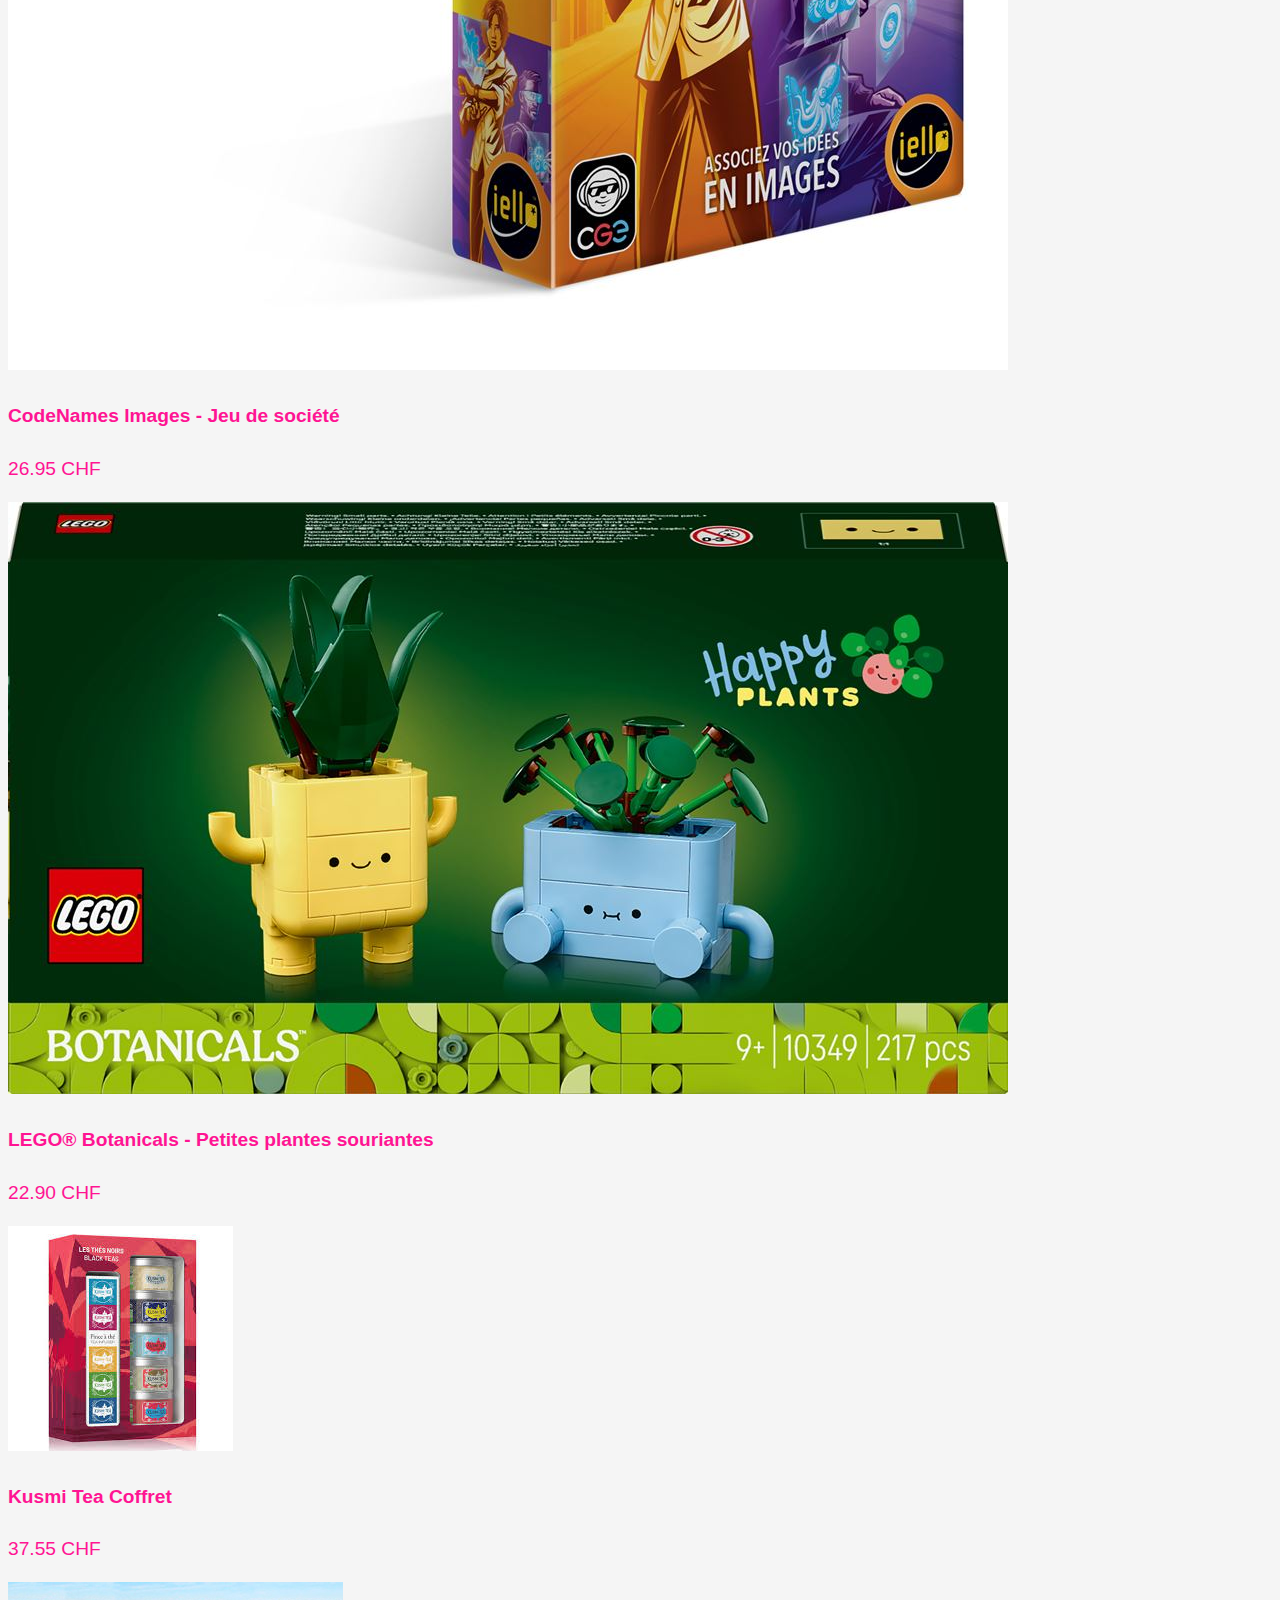
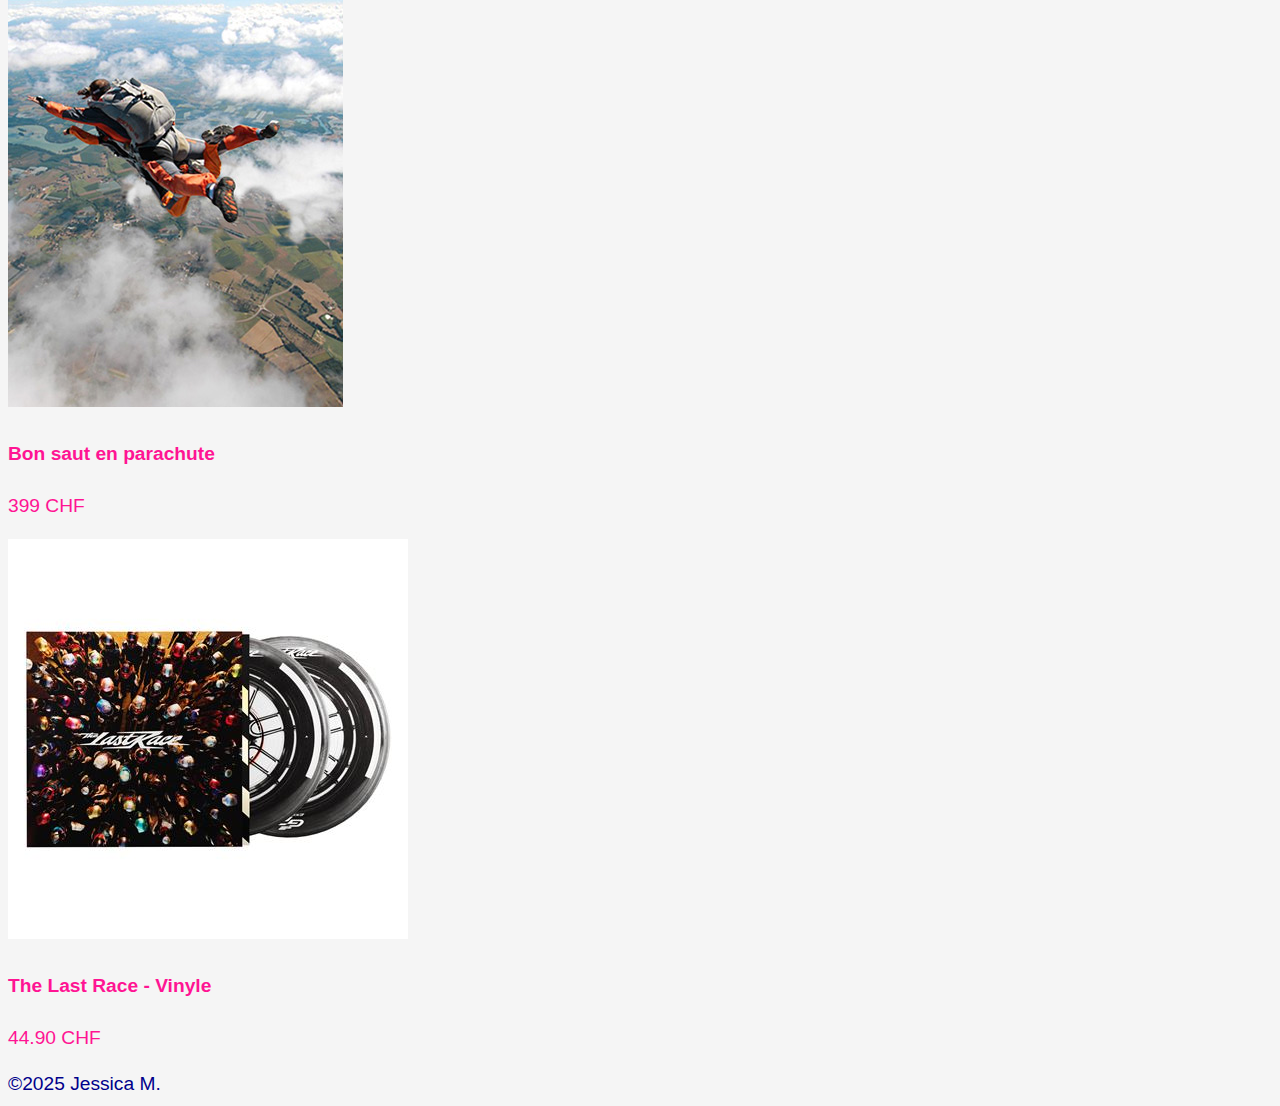
<file: loisirs&cadeaux.html>
<!DOCTYPE html>
<html lang="fr">
<head>
    <meta charset="UTF-8">
    <meta name="viewport" content="width=device-width, initial-scale=1.0">
    <title>Activités & Cadeaux à offrir</title>
    <meta name="author" content="Jessica M.">
    <meta name="description"
          content="Petit blog de recommendations d'activités pour la saison  ainsi que des idées de cadeaux à offrir">
    <link rel="stylesheet" href="css/main.css"/>
    <link rel="apple-touch-icon" sizes="180x180" href="img/logo/apple-touch-icon.png">
    <link rel="icon" type="image/png" sizes="32x32" href="img/logo/favicon-32x32.png">
    <link rel="icon" type="image/png" sizes="16x16" href="img/logo/favicon-16x16.png">
    <link rel="manifest" href="img/logo/site.webmanifest">
    <meta name="msapplication-TileColor" content="#da532c">
    <meta name="theme-color" content="#ffffff">
</head>
<body>
<header>
    <a href="#" class="logo">Logo du site</a>

    <nav>
        <ul class="menu">
            <li>
                <a href="page" href="index.html">Divertissements</a>
            </li>
            <li>
                <a href="recettes.html">Les délices d'hiver</a>
            </li>
            <li>
                <a aria-current="loisirs&cadeaux.html">Activités & Cadeaux à offrir</a>
            </li>
        </ul>
    </nav>
</header>
<main>
    <body>
    <h2>Loisirs d'hiver</h2>
    <!--Liste activités-->
    <p>Voici une série d'activités à faire pendant cette saison :</p>
    <div>
        <div>
            <img src="img/activites/MarcheNoelMontreux.jpg" alt="Marché De Noël">
            <h5>Découverte des marchés de noël</h5>
            <p> L’hiver en Suisse commence réellement quand les marchés de Noël ouvrent leurs portes. De Montreux à
                Bâle,
                en passant par Zurich, les villes se transforment en villages enchantés. On y trouve des chalets en
                bois,
                des décorations artisanales, des lumières partout et des odeurs de vin chaud ou de cannelle qui flottent
                dans
                l’air. C’est l’endroit parfait pour se balader, découvrir des cadeaux uniques et s’immerger dans
                l’ambiance
                chaleureuse des fêtes.</p>
        </div>
        <div>
            <img src="img/activites/SkiMontagne.jpg" alt="Activité en Montagne">
            <h5>Journée à la montagne</h5>
            <p> La montagne suisse, c’est l’esprit même de l’hiver. Que ce soit pour du ski, une balade en raquettes,
                une descente en luge ou simplement admirer un panorama enneigé, chaque excursion offre un bol d’air
                frais
                et une sensation de liberté. Les stations comme Zermatt, Verbier ou Crans-Montana rassemblent sport,
                nature
                et ambiance festive. En montagne, on se ressource autant qu’on s’amuse.</p>
        </div>
        <div>
            <img src="img/activites/Patinoire.jpg" alt="Patinoire">
            <h5>Après-midi patinoire</h5>
            <p> Si tu cherches une activité simple, fun et accessible, la patinoire est un classique indémodable de
                l’hiver.
                En plein air, entourées de guirlandes lumineuses, les patinoires de villes comme Lausanne, Genève
                ou Interlaken ont une ambiance féérique. Entre glissades, rires et chocolats chauds, c’est le moment
                parfait
                à partager entre amis, en famille ou même en rendez-vous.</p>
        </div>
        <div>
            <img src="img/activites/Bains&Spas.jpg" alt="Bains thermaux & Spas">
            <h5>Détente dans un spa ou bains thermaux</h5>
            <p> Et quand on veut se détendre… rien ne vaut les bains thermaux suisses. Lavey, Ovronnaz, Leukerbad,
                Gruyère…
                le pays regorge d’espaces bien-être où l’on peut se relaxer dans une eau chaude entourée de montagnes
                enneigées.
                C’est une expérience magique, calmante et idéale pour couper du stress du quotidien. Un vrai cocon
                d’hiver.</p>
        </div>
    </div>

    <!--Liste cadeaux-->

    <h2>Cadeaux à offrir</h2>
    <p>Voici des idées de cadeaux à offrir à vos amis, famille, etc.</p>
    <div class="carrousel">

        <a class="item" href="https://www.douglas.ch/fr/p/5011548088" target="_blank">
            <img src="img/cadeaux/CoffretSoin_Rituals.jpg" alt="Coffret Soin Rituals">
            <h4>Coffret soin Rituals</h4>
            <p>49.90 CHF</p>
        </a>

        <a class="item" href="https://www.manor.ch/fr/p/10003764895?gad_source=1&gad_campaignid=21403477896"
           target="_blank">
            <img src="img/cadeaux/CharlotteTilbury_Makeup.jpg" alt="Charlotte Tilbury Makeup">
            <h4>CHARLOTTE TILBURY Pillow
                Talk Iconic Lip And Cheek Kit
                - Coffret Maquillage</h4>
            <p>39.90 CHF</p>
        </a>

        <a class="item"
           href="https://www.bonsoirs.com/fr-fr/products/parure-satin-de-coton-200-fils-paul-joe-pour-bonsoirs-jardin-royal"
           target="_blank">
            <img src="img/cadeaux/ParureLit.jpg" alt="Parure de Lit Bonsoirs">
            <h4>Parure Satin de coton 200 fils
                - Paul & Joe pour Bonsoirs</h4>
            <p>~216 CHF</p>
        </a>

        <a class="item"
           href="https://fr.pandora.net/fr/cadeaux/coffrets-cadeaux/bracelet-compose-medaillon-coeur-hirondelle/BE2514.html"
           target="_blank">
            <img src="img/cadeaux/Bijoux.jpg" alt="Bracelet composé Pandora">
            <h4>Bracelet Composé Médaillon Cœur & Hirondelle</h4>
            <p>227 CHF</p>
        </a>

        <a class="item"
           href="https://www.kitchenaid.ch/fr_CH/robots-patissiers/medium/859701316010/robot-patissier-a-tete-inclinable-48l-artisan-5ksm125-rouge-empire?gad_source=1&gad_campaignid=22899917710"
           target="_blank">
            <img src="img/cadeaux/RobotCuisine.jpg" alt="KitchenAid Artisan Rouge">
            <h4>ROBOT PÂTISSIER À TÊTE INCLINABLE 4,8L
                - ARTISAN - Rouge empire</h4>
            <p>499 CHF</p>
        </a>

        <a class="item"
           href="https://www.fr.fnac.ch/CodeNames-Images/a10513000?origin=SEA_GOOG_PLA_SMATOY&gclsrc=aw.ds&gad_source=1&gad_campaignid=19850708820"
           target="_blank">
            <img src="img/cadeaux/JeuSociété.jpg" alt="CodeNames Images">
            <h4>CodeNames Images
                - Jeu de société</h4>
            <p>26.95 CHF</p>
        </a>

        <a class="item" href="https://www.fr.fnac.ch/Petites-plantes-souriantes/a21473845" target="_blank">
            <img src="img/cadeaux/LegoEnfants.jpg" alt="LEGO Botanicals">
            <h4>LEGO® Botanicals
                - Petites plantes souriantes </h4>
            <p>22.90 CHF</p>
        </a>

        <a class="item"
           href="https://www.kusmitea.com/fr-ch/coffret-les-thes-noirs-bio-avec-une-pince-a-the-21186A1150.html?et_keyword=&et_campaign=20643930953&et_device=c&et_matchtype=&gad_source=1&gad_campaignid=20637753567"
           target="_blank">
            <img src="img/cadeaux/CoffretThé.jpg" alt="Coffret Kusmi Tea">
            <h4>Kusmi Tea Coffret</h4>
            <p>37.55 CHF</p>
        </a>

        <a class="item"
           href="https://www.cadeaux24.ch/a/saut-en-parachute?fromId=ODQ0OQ==&fromPath=L2MvYWN0aXZpdGVzLWNhZGVhdXgvdm9scy0xL3NhdXQtZW4tcGFyYWNodXRlc2F1dGxsYXN0aXF1ZQ==&prediggo_tc=[base64]"
           target="_blank">
            <img src="img/cadeaux/SautParachute.jpg" alt="Saut en parachute">
            <h4>Bon saut en parachute</h4>
            <p>399 CHF</p>
        </a>

        <a class="item" href="https://www.fr.fnac.ch/a21005805/Audio-Audio-1497-CD-album" target="_blank">
            <img src="img/cadeaux/Vinyle.jpg" alt="The Last Race Vinyle">
            <h4>The Last Race - Vinyle </h4>
            <p>44.90 CHF</p>
        </a>
    </div>
</main>
<footer>
    &copy;2025 Jessica M.
</footer>
</body>
</html>
</file>
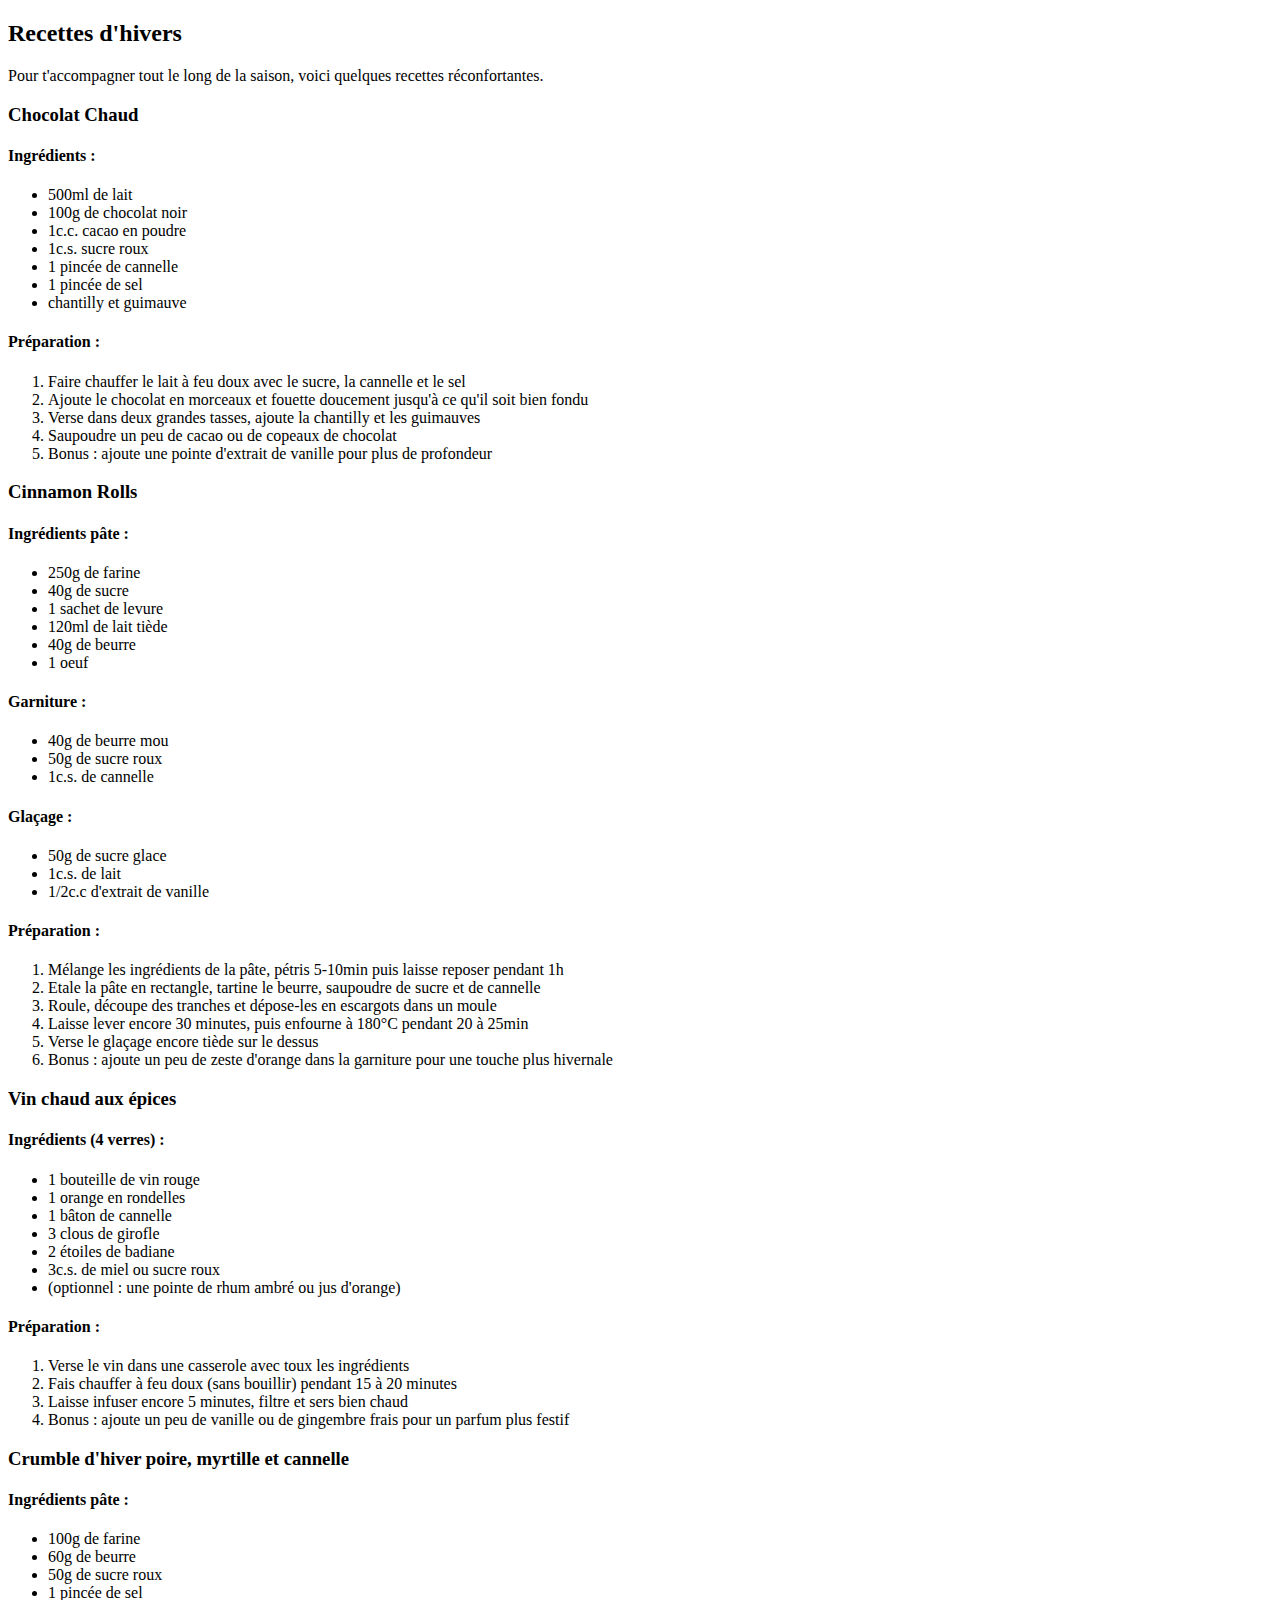
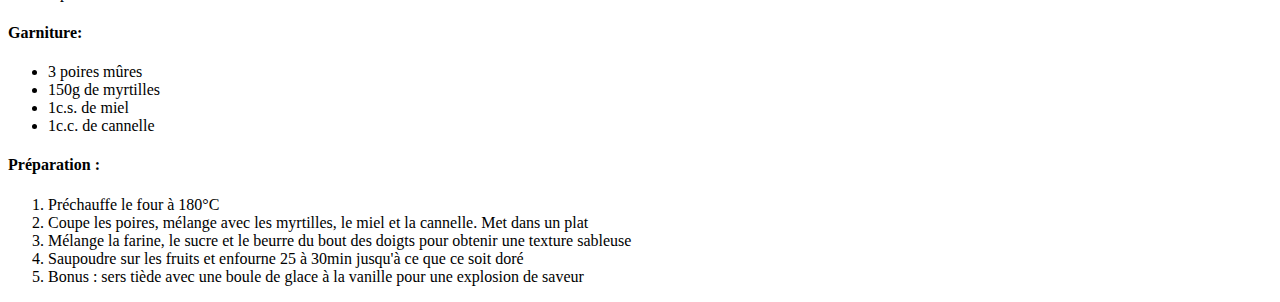
<file: page2.html>
<!DOCTYPE html>
<html lang="fr">
<head>
    <meta charset="UTF-8">
    <title>Page 2</title>
</head>

<body>
<h2>Recettes d'hivers </h2>
<p>Pour t'accompagner tout le long de la saison, voici quelques recettes réconfortantes.</p>
<!--Recette chocolat chaud-->
<h3>Chocolat Chaud</h3>
<h4>Ingrédients :</h4>
<ul>
    <li>500ml de lait</li>
    <li>100g de chocolat noir</li>
    <li>1c.c. cacao en poudre</li>
    <li>1c.s. sucre roux </li>
    <li>1 pincée de cannelle</li>
    <li>1 pincée de sel</li>
    <li>chantilly et guimauve</li>
</ul>
<h4>Préparation :</h4>
<ol>
    <li>Faire chauffer le lait à feu doux avec le sucre, la cannelle et le sel</li>
    <li>Ajoute le chocolat en morceaux et fouette doucement jusqu'à ce qu'il soit bien fondu</li>
    <li>Verse dans deux grandes tasses, ajoute la chantilly et les guimauves</li>
    <li>Saupoudre un peu de cacao ou de copeaux de chocolat</li>
    <li>Bonus : ajoute une pointe d'extrait de vanille pour plus de profondeur</li>
</ol>

<!--Recette cinnamon rolls-->
<h3>Cinnamon Rolls</h3>
<h4>Ingrédients pâte :</h4>
<ul>
    <li>250g de farine</li>
    <li>40g de sucre</li>
    <li>1 sachet de levure</li>
    <li>120ml de lait tiède</li>
    <li>40g de beurre</li>
    <li>1 oeuf</li>
</ul>
<h4>Garniture :</h4>
<ul>
    <li>40g de beurre mou</li>
    <li>50g de sucre roux</li>
    <li>1c.s. de cannelle</li>
</ul>
<h4>Glaçage :</h4>
<ul>
    <li>50g de sucre glace</li>
    <li>1c.s. de lait</li>
    <li>1/2c.c d'extrait de vanille</li>
</ul>

<h4>Préparation :</h4>
<ol>
    <li>Mélange les ingrédients de la pâte, pétris 5-10min puis laisse reposer pendant 1h</li>
    <li>Etale la pâte en rectangle, tartine le beurre, saupoudre de sucre et de cannelle</li>
    <li>Roule, découpe des tranches et dépose-les en escargots dans un moule</li>
    <li>Laisse lever encore 30 minutes, puis enfourne à 180°C pendant 20 à 25min</li>
    <li>Verse le glaçage encore tiède sur le dessus</li>
    <li>Bonus : ajoute un peu de zeste d'orange dans la garniture pour une touche plus hivernale</li>
</ol>

<!--Recette vin chaud-->
<h3>Vin chaud aux épices</h3>
<h4>Ingrédients (4 verres) :</h4>
<ul>
    <li>1 bouteille de vin rouge</li>
    <li>1 orange en rondelles</li>
    <li>1 bâton de cannelle</li>
    <li>3 clous de girofle</li>
    <li>2 étoiles de badiane</li>
    <li>3c.s. de miel ou sucre roux</li>
    <li>(optionnel : une pointe de rhum ambré ou jus d'orange)</li>
</ul>

<h4>Préparation :</h4>
<ol>
    <li>Verse le vin dans une casserole avec toux les ingrédients</li>
    <li>Fais chauffer à feu doux (sans bouillir) pendant 15 à 20 minutes</li>
    <li>Laisse infuser encore 5 minutes, filtre et sers bien chaud</li>
    <li>Bonus : ajoute un peu de vanille ou de gingembre frais pour un parfum plus festif</li>
</ol>

<!--Recette crumble d'hiver-->
<h3>Crumble d'hiver poire, myrtille et cannelle</h3>
<h4>Ingrédients pâte :</h4>
<ul>
    <li>100g de farine</li>
    <li>60g de beurre</li>
    <li>50g de sucre roux</li>
    <li>1 pincée de sel</li>
</ul>
<h4>Garniture:</h4>
<ul>
    <li>3 poires mûres</li>
    <li>150g de myrtilles</li>
    <li>1c.s. de miel</li>
    <li>1c.c. de cannelle</li>
</ul>

<h4>Préparation :</h4>
<ol>
    <li>Préchauffe le four à 180°C</li>
    <li>Coupe les poires, mélange avec les myrtilles, le miel et la cannelle. Met dans un plat</li>
    <li>Mélange la farine, le sucre et le beurre du bout des doigts pour obtenir une texture sableuse</li>
    <li>Saupoudre sur les fruits et enfourne 25 à 30min jusqu'à ce que ce soit doré</li>
    <li>Bonus : sers tiède avec une boule de glace à la vanille pour une explosion de saveur</li>
</ol>
</body>
</html>
</file>
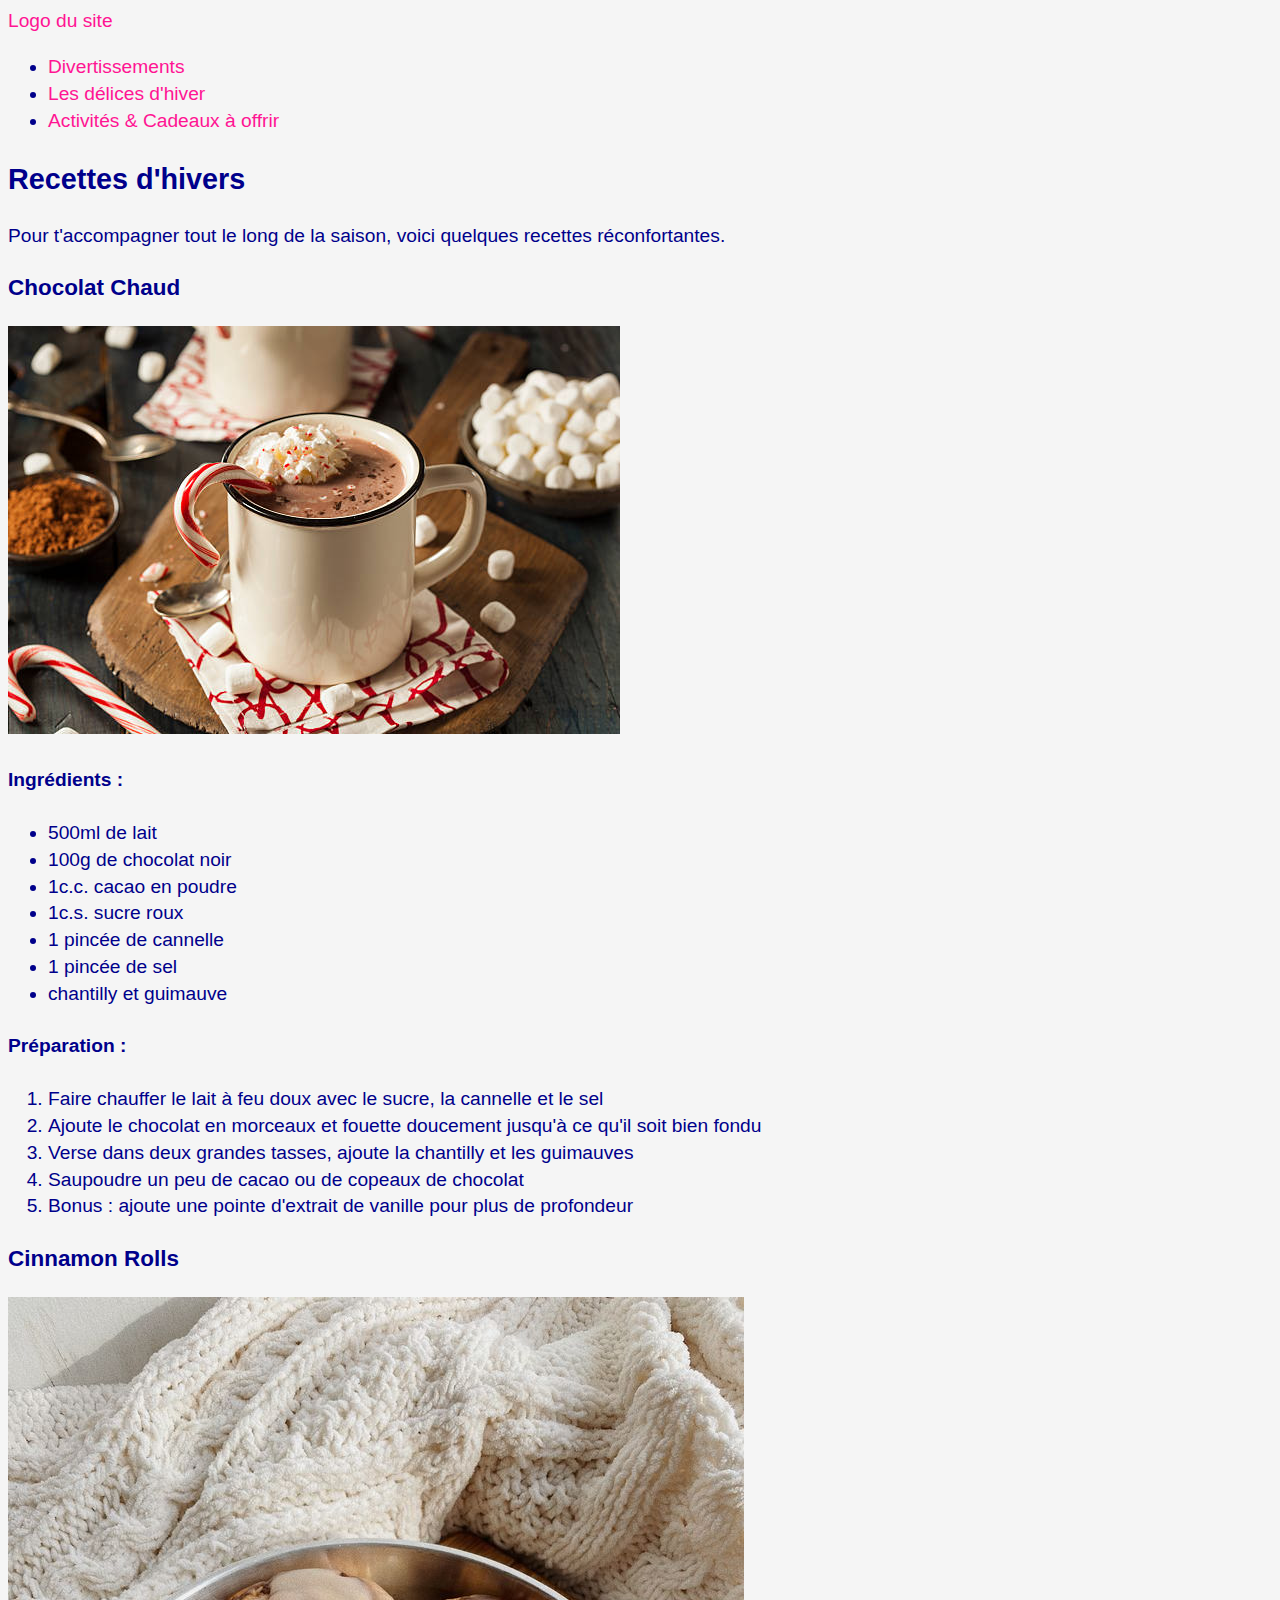
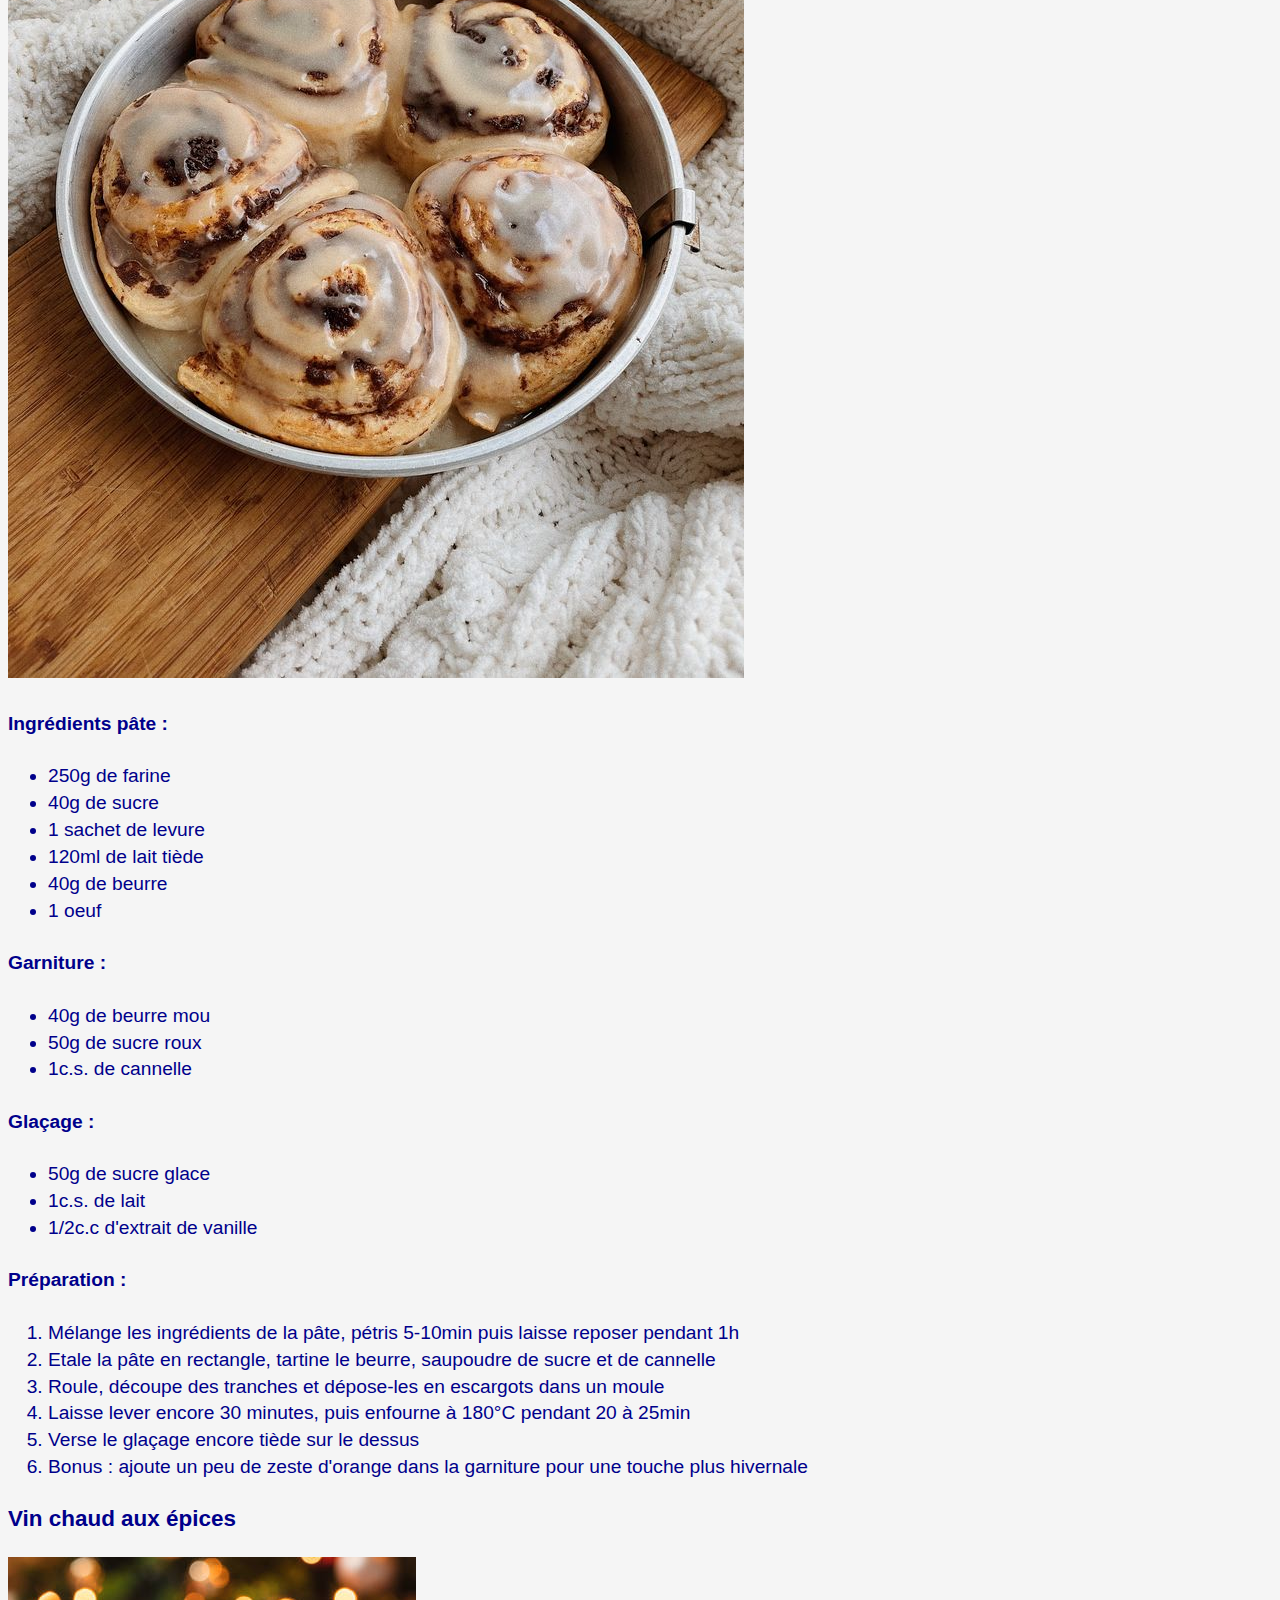
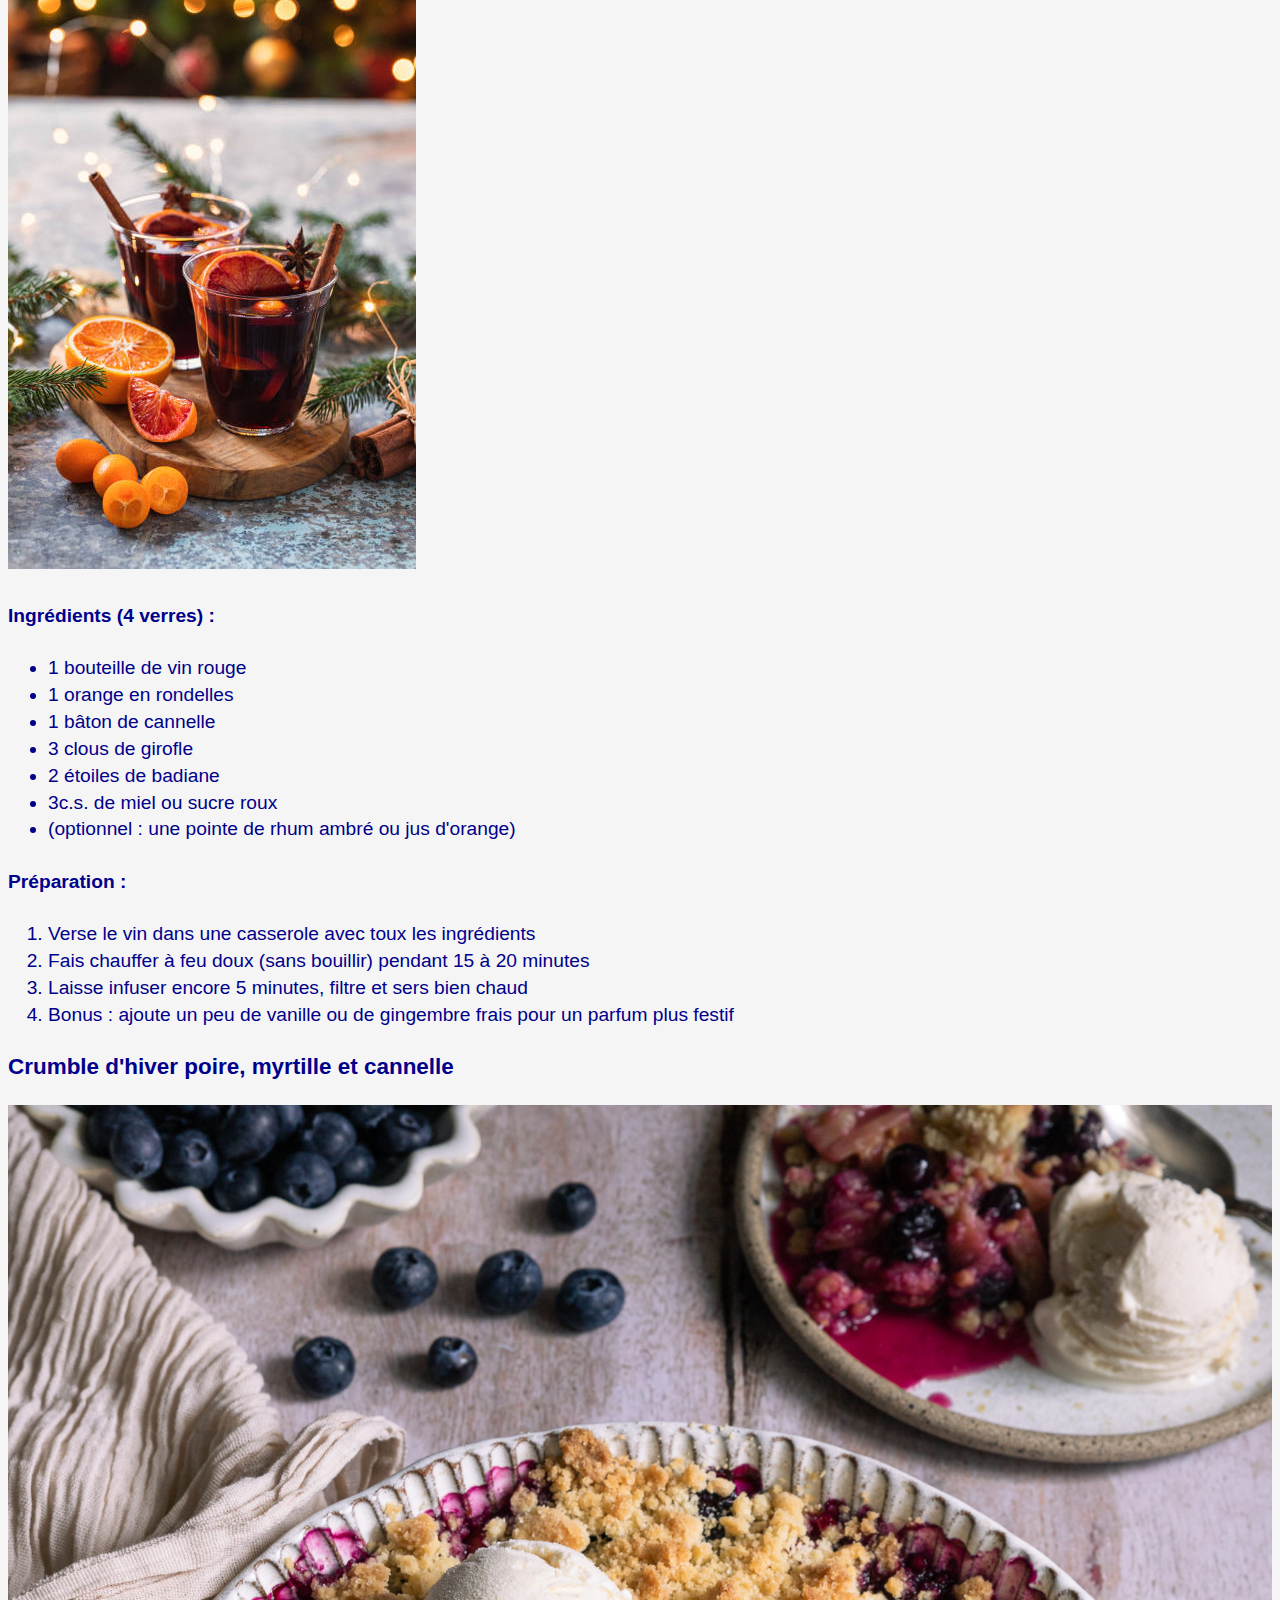
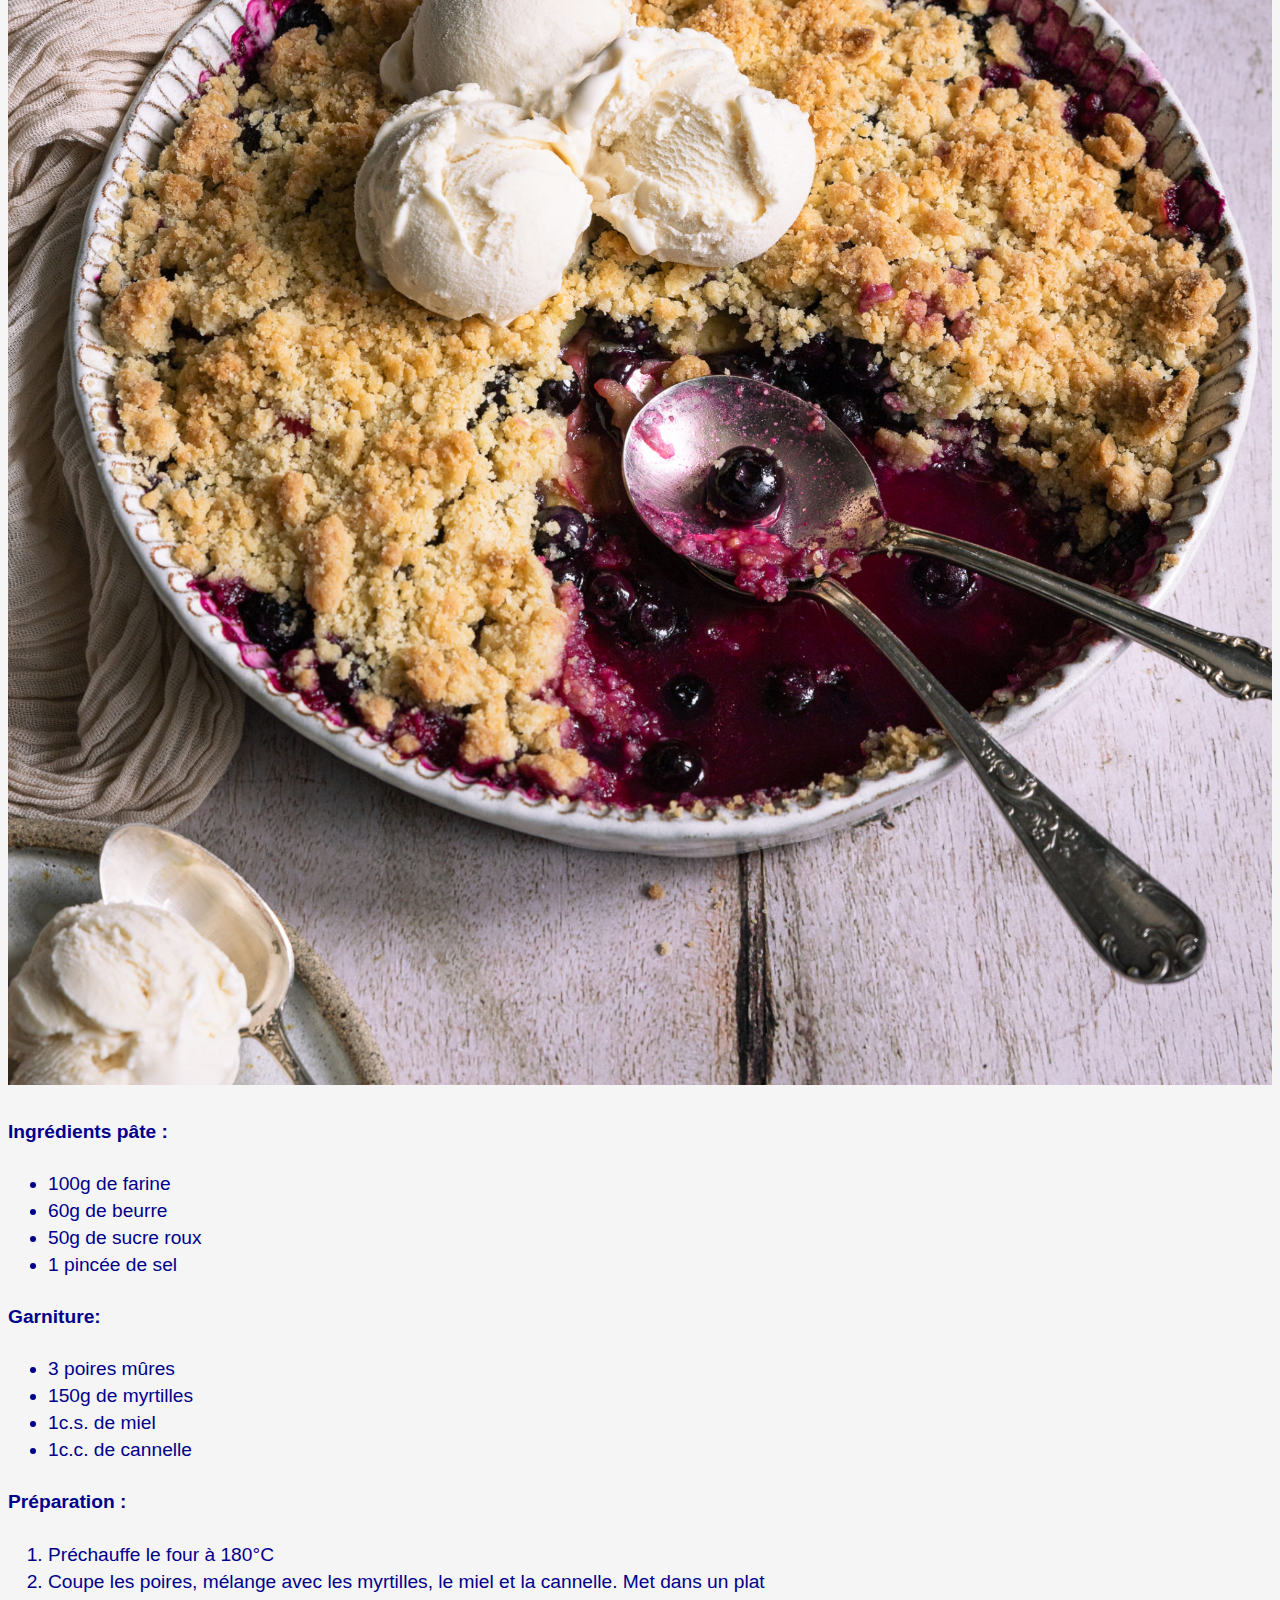
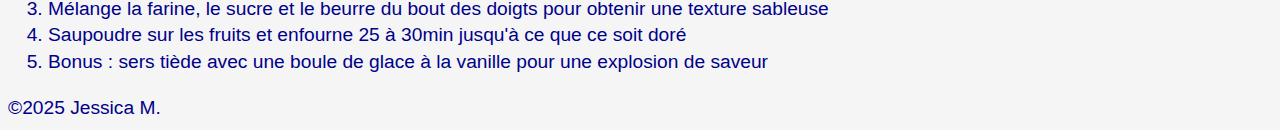
<file: recettes.html>
<!DOCTYPE html>
<html lang="fr">
<head>
    <meta charset="UTF-8">
    <meta name="viewport" content="width=device-width, initial-scale=1.0">
    <title>Les délices d'hiver</title>
    <meta name="author" content="Jessica M.">
    <meta name="description"
          content="Petit blog de recommendations de recettes pour la saison hivernale">
    <link rel="stylesheet" href="css/main.css"/>
    <link rel="apple-touch-icon" sizes="180x180" href="img/logo/apple-touch-icon.png">
    <link rel="icon" type="image/png" sizes="32x32" href="img/logo/favicon-32x32.png">
    <link rel="icon" type="image/png" sizes="16x16" href="img/logo/favicon-16x16.png">
    <link rel="manifest" href="img/logo/site.webmanifest">
    <meta name="msapplication-TileColor" content="#da532c">
    <meta name="theme-color" content="#ffffff">
</head>
<body>
<header>
    <a href="#" class="logo">Logo du site</a>

    <nav>
        <ul class="menu">
            <li>
                <a href="page" href="index.html">Divertissements</a>
            </li>
            <li>
                <a aria-current="recettes.html">Les délices d'hiver</a>
            </li>
            <li>
                <a href="loisirs&cadeaux.html">Activités & Cadeaux à offrir</a>
            </li>
        </ul>
    </nav>
</header>
<main>
    <h2>Recettes d'hivers </h2>
    <p>Pour t'accompagner tout le long de la saison, voici quelques recettes réconfortantes.</p>
    <!--Recette chocolat chaud-->
    <div>
        <h3>Chocolat Chaud</h3>
        <img src="img/recettes/ChocolatChaud.jpg" alt="Chocolat Chaud">
        <h4>Ingrédients :</h4>
        <ul>
            <li>500ml de lait</li>
            <li>100g de chocolat noir</li>
            <li>1c.c. cacao en poudre</li>
            <li>1c.s. sucre roux</li>
            <li>1 pincée de cannelle</li>
            <li>1 pincée de sel</li>
            <li>chantilly et guimauve</li>
        </ul>
        <h4>Préparation :</h4>
        <ol>
            <li>Faire chauffer le lait à feu doux avec le sucre, la cannelle et le sel</li>
            <li>Ajoute le chocolat en morceaux et fouette doucement jusqu'à ce qu'il soit bien fondu</li>
            <li>Verse dans deux grandes tasses, ajoute la chantilly et les guimauves</li>
            <li>Saupoudre un peu de cacao ou de copeaux de chocolat</li>
            <li>Bonus : ajoute une pointe d'extrait de vanille pour plus de profondeur</li>
        </ol>
    </div>
    <!--Recette cinnamon rolls-->
    <div>
        <h3>Cinnamon Rolls</h3>
        <img src="img/recettes/CinnamonRolls.jpg" alt="Cinnamon Rolls">
        <h4>Ingrédients pâte :</h4>
        <ul>
            <li>250g de farine</li>
            <li>40g de sucre</li>
            <li>1 sachet de levure</li>
            <li>120ml de lait tiède</li>
            <li>40g de beurre</li>
            <li>1 oeuf</li>
        </ul>
        <h4>Garniture :</h4>
        <ul>
            <li>40g de beurre mou</li>
            <li>50g de sucre roux</li>
            <li>1c.s. de cannelle</li>
        </ul>
        <h4>Glaçage :</h4>
        <ul>
            <li>50g de sucre glace</li>
            <li>1c.s. de lait</li>
            <li>1/2c.c d'extrait de vanille</li>
        </ul>

        <h4>Préparation :</h4>
        <ol>
            <li>Mélange les ingrédients de la pâte, pétris 5-10min puis laisse reposer pendant 1h</li>
            <li>Etale la pâte en rectangle, tartine le beurre, saupoudre de sucre et de cannelle</li>
            <li>Roule, découpe des tranches et dépose-les en escargots dans un moule</li>
            <li>Laisse lever encore 30 minutes, puis enfourne à 180°C pendant 20 à 25min</li>
            <li>Verse le glaçage encore tiède sur le dessus</li>
            <li>Bonus : ajoute un peu de zeste d'orange dans la garniture pour une touche plus hivernale</li>
        </ol>
    </div>
    <!--Recette vin chaud-->
    <div>
        <h3>Vin chaud aux épices</h3>
        <img src="img/recettes/VinChaud.jpg" alt="Vin Chaud de Noël">
        <h4>Ingrédients (4 verres) :</h4>
        <ul>
            <li>1 bouteille de vin rouge</li>
            <li>1 orange en rondelles</li>
            <li>1 bâton de cannelle</li>
            <li>3 clous de girofle</li>
            <li>2 étoiles de badiane</li>
            <li>3c.s. de miel ou sucre roux</li>
            <li>(optionnel : une pointe de rhum ambré ou jus d'orange)</li>
        </ul>

        <h4>Préparation :</h4>
        <ol>
            <li>Verse le vin dans une casserole avec toux les ingrédients</li>
            <li>Fais chauffer à feu doux (sans bouillir) pendant 15 à 20 minutes</li>
            <li>Laisse infuser encore 5 minutes, filtre et sers bien chaud</li>
            <li>Bonus : ajoute un peu de vanille ou de gingembre frais pour un parfum plus festif</li>
        </ol>
    </div>
    <!--Recette crumble d'hiver-->
    <div>
        <h3>Crumble d'hiver poire, myrtille et cannelle</h3>
        <img src="img/recettes/Crumble.jpg" alt="Crumble aux myrtilles">
        <h4>Ingrédients pâte :</h4>
        <ul>
            <li>100g de farine</li>
            <li>60g de beurre</li>
            <li>50g de sucre roux</li>
            <li>1 pincée de sel</li>
        </ul>
        <h4>Garniture:</h4>
        <ul>
            <li>3 poires mûres</li>
            <li>150g de myrtilles</li>
            <li>1c.s. de miel</li>
            <li>1c.c. de cannelle</li>
        </ul>

        <h4>Préparation :</h4>
        <ol>
            <li>Préchauffe le four à 180°C</li>
            <li>Coupe les poires, mélange avec les myrtilles, le miel et la cannelle. Met dans un plat</li>
            <li>Mélange la farine, le sucre et le beurre du bout des doigts pour obtenir une texture sableuse</li>
            <li>Saupoudre sur les fruits et enfourne 25 à 30min jusqu'à ce que ce soit doré</li>
            <li>Bonus : sers tiède avec une boule de glace à la vanille pour une explosion de saveur</li>
        </ol>
    </div>
</main>
<footer>
    &copy;2025 Jessica M.
</footer>
</body>
</html>
</file>
<file: css/main.css>
* {
    box-sizing: border-box;
}

body {
    font-family: Arial, sans-serif;
    font-weight: 400;
    font-size: 1.2rem;
    line-height: 1.4;
    color: darkblue;
    background-color: whitesmoke;
}

img {
    max-width: 100%;
    height: auto;
    width: auto;
}

a {
    color: deeppink;
    text-decoration: none;
}

a:hover {
    color: darkmagenta;
}
</file>
